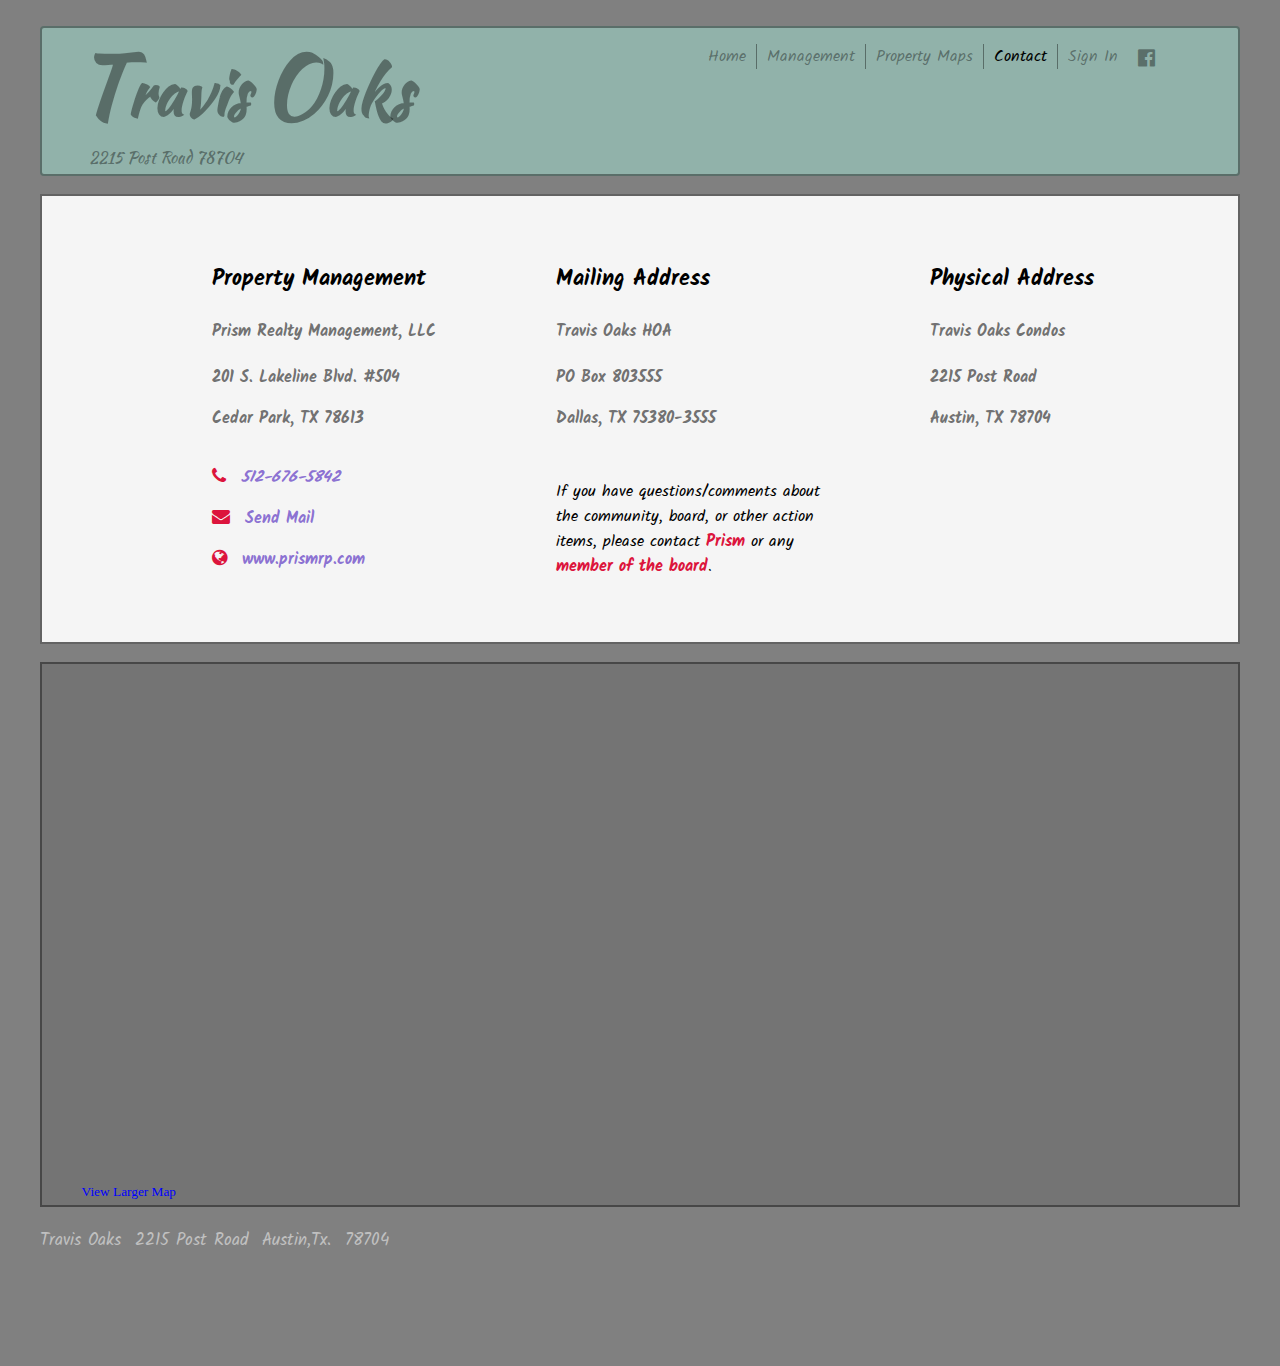
<file: contact.html>
<!DOCTYPE html>
<html lang="en" >
	<head>

		<title>Travis Oaks Contact</title>
	
	    <meta charset="utf-8"/>
		<meta name="viewport" content="width=device-width, initial-scale=1, minimum-scale=1" />
		<link rel="stylesheet" type="text/css" href="css/travisColor1.css">
		<link rel="stylesheet" href="https://cdnjs.cloudflare.com/ajax/libs/font-awesome/4.7.0/css/font-awesome.min.css">


	
	</head>
	<body style="background-color: grey">
		<main id="contact-main">
		  </br>
			<header id="head1">
				<h1 class="logo"><a style="color:rgba(0, 0, 0, 0.384)" href="index.html"><span>T</span>ravis <span>O</span>aks</a></h1>
				<!-- FONT AWESOME MEDIA ICONS -->
				<ul id="media-icons">
					<li>
						<a href="index.html">Home</a>
					</li>
					<li>
						<a href="management.html">Management</a>
					</li>
					<li>
						<a href="property.html">Property Maps</a>
					</li>
					<li>
						<a href="contact.html" style="color:black">Contact</a>
					</li>
					<li>
						<a href="https://comwebportal.com/login">Sign In</a>
					</li>
					<li>
						<a href="https://www.facebook.com/TravisOaksHOA/"><i class="fa fa-facebook-official"></i></a>
					</li>
				</ul>
				<p class="underLogo"><a style="color:rgba(0, 0, 0, 0.384)" href="https://maps.google.com/maps?f=q&amp;
					hl=en&amp;geocode=&amp;q=2215+Post+Rd,+Austin,+TX+78704&amp;sll=37.0625,-95.677068&amp;
					sspn=95.737757,111.09375&amp;ie=UTF8&amp;z=16&amp;iwloc=addr&amp;om=1" 
					target="_blank">2215 Post Road 78704</a></p>
			</header>
			<header id="tablet-head1">
				<h1 class="travis"><a style="color:rgba(0, 0, 0, 0.384)" href="index.html"><span>T</span>ravis <span>O</span>aks</a></h1>
				<h5 class="address"><a style="color:rgba(0, 0, 0, 0.384)" href="https://maps.google.com/maps?f=q&amp;
					hl=en&amp;geocode=&amp;q=2215+Post+Rd,+Austin,+TX+78704&amp;sll=37.0625,-95.677068&amp;
					sspn=95.737757,111.09375&amp;ie=UTF8&amp;z=16&amp;iwloc=addr&amp;om=1" 
					target="_blank">2215 Post Road 78704</a></h5>

					<!-- Top Navigation Menu -->
					<div class="tabNav">
						<a href="#home" class="tabActive">Menu</a>
						<!-- Navigation links (hidden by default) -->
						<div id="tabLinks">
								<a href="index.html">Home</a>
								<a href="management.html">Management</a>
								<a href="property.html">Property Maps</a>
								<a href="contact.html" style="color:black">Contact</a>
								<a href="https://comwebportal.com/login">Sign In</a>
								<a href="https://www.facebook.com/TravisOaksHOA/"><i class="fa fa-facebook-official"></i></a>
						</div>
						<!-- "Hamburger menu" / "Bar icon" to toggle the navigation links -->
						<a href="javascript:void(0);" class="icon" onclick="myTabletFunc()">
						<i class="fa fa-bars"></i>
						</a>
					</div>
			</header>
			<header id="mobile-head1">
				<h1 class="travis"><a style="color:rgba(0, 0, 0, 0.384)" href="index.html"><span>T</span>ravis <span>O</span>aks</a></h1>
				<h5 class="address"><a style="color:rgba(0, 0, 0, 0.384)" href="https://maps.google.com/maps?f=q&amp;
					hl=en&amp;geocode=&amp;q=2215+Post+Rd,+Austin,+TX+78704&amp;sll=37.0625,-95.677068&amp;
					sspn=95.737757,111.09375&amp;ie=UTF8&amp;z=16&amp;iwloc=addr&amp;om=1" 
					target="_blank">2215 Post Road 78704</a></h5>

					<!-- Top Navigation Menu -->
					<div class="topnav">
							<a href="#home" class="active">Menu</a>
							<!-- Navigation links (hidden by default) -->
							<div id="myLinks">
									<a href="index.html">Home</a>
									<a href="management.html">Management</a>
									<a href="property.html">Property Maps</a>
									<a href="contact.html" style="color:black">Contact</a>
									<a href="https://comwebportal.com/login">Sign In</a>
									<a href="https://www.facebook.com/TravisOaksHOA/"><i class="fa fa-facebook-official"></i></a>
							</div>
							<!-- "Hamburger menu" / "Bar icon" to toggle the navigation links -->
							<a href="javascript:void(0);" class="icon" onclick="myFunction()">
							<i class="fa fa-bars"></i>
							</a>
						</div>
			</header>
		    
		    </br>
			
			<section id="contact">
				
				<figure class="contact1">
					<h3 class="title-placement1" style="color: black"><b>Property Management</b></h3>
					<h4><b>Prism Realty Management, LLC</b></h4>
					<p><b>201 S. Lakeline Blvd. #504</b></p>
					<p><b>Cedar Park, TX 78613</b></p>
					<p><i class='fa fa-phone'>&nbsp;&nbsp;&nbsp;<a href="tel:+5126765842"><b class="action"><i>512-676-5842</i></b></a></i></p>
					<p><i class='fa fa-envelope'>&nbsp;&nbsp;&nbsp;<a href="mailto://info@prismrp.com" target="_top"><b class="action">Send Mail</b></a></i></p>
					<p><i class='fa fa-globe'>&nbsp;&nbsp;&nbsp;<a href="https://www.prismrp.com"><b class="action">www.prismrp.com</b></a></i></p>
				</figure>
				<figure class="contact1">
					<h3 class="title-placement2" style="color: black"><b>Mailing Address</b></h3>
                    <h4><b>Travis Oaks HOA</b></h4>
					<p><b>PO Box 803555</b></p>
					<p><b>Dallas, TX 75380-3555</b></p>
					<!-- <p><b>__________________________</b></p> -->
				    <!-- </br> -->
					<p id="questions" style="color: black">If you have questions/comments about the community, board, or other action items, please contact 
						<a title="HOA or Management Company" href="https://www.prismrp.com" style="color: crimson"><b>Prism</b></a> 
						or any <a title="HOA or Management Company" href="management.html" style="color: crimson"><b>member of the board</b></a>.</p>
				</figure>
				<figure class="contact1">
					<h3 class="title-placement3" style="color: black"><b>Physical Address</b></h3>
					<h4><b>Travis Oaks Condos</b></h4>
					<p><b>2215 Post Road</b></p>
					<p><b>Austin, TX 78704</b></p>
				</figure>
			</section>
		    </br>
			<section id="map-border">
						<iframe class="maps" src="https://maps.google.com/maps?f=q&amp;source=embed&amp;hl=en&amp;geocode=&amp;q=2215+Post+Road,+Austin,+TX&amp;aq=1&amp;oq=2215+Post+road,+&amp;sll=30.307761,-97.753401&amp;sspn=0.781302,0.992889&amp;ie=UTF8&amp;hq=&amp;hnear=2215+Post+Rd,+Austin,+Travis,+Texas+78704&amp;ll=30.240148,-97.7525027&amp;spn=0.003054,0.003878&amp;t=m&amp;z=14&amp;layer=c&amp;cbll=30.240153,-97.75251&amp;panoid=HE9ZFQU0qDokAxfCE14EUA&amp;cbp=12,139.3,,1,10.31&amp;output=svembed" frameborder="0" marginwidth="0" marginheight="0" scrolling="no" width="95%" height="480"></iframe></br>
						&nbsp;&nbsp;&nbsp;&nbsp;&nbsp;&nbsp;&nbsp;&nbsp;&nbsp;&nbsp;<small><a style="color: #0000ff; text-align: left;" href="https://maps.google.com/maps?f=q&amp;source=embed&amp;hl=en&amp;geocode=&amp;q=2215+Post+Road,+Austin,+TX&amp;aq=1&amp;oq=2215+Post+road,+&amp;sll=30.307761,-97.753401&amp;sspn=0.781302,0.992889&amp;ie=UTF8&amp;hq=&amp;hnear=2215+Post+Rd,+Austin,+Travis,+Texas+78704&amp;ll=30.240073,-97.752465&amp;spn=0.003054,0.003878&amp;t=m&amp;z=14&amp;layer=c&amp;cbll=30.240153,-97.75251&amp;panoid=HE9ZFQU0qDokAxfCE14EUA&amp;cbp=12,139.3,,1,10.31" font-family="Roboto">View Larger Map</a></small>
			</section>
			<footer class="foot">Travis Oaks&nbsp;&nbsp;2215 Post Road&nbsp;&nbsp;Austin,Tx.&nbsp;&nbsp;78704
			</footer>
		</main>
		<script src="js/tablet-burger.js"></script>
		<script src="js/mobile-burger.js"></script>
	</body>
</html>
</file>
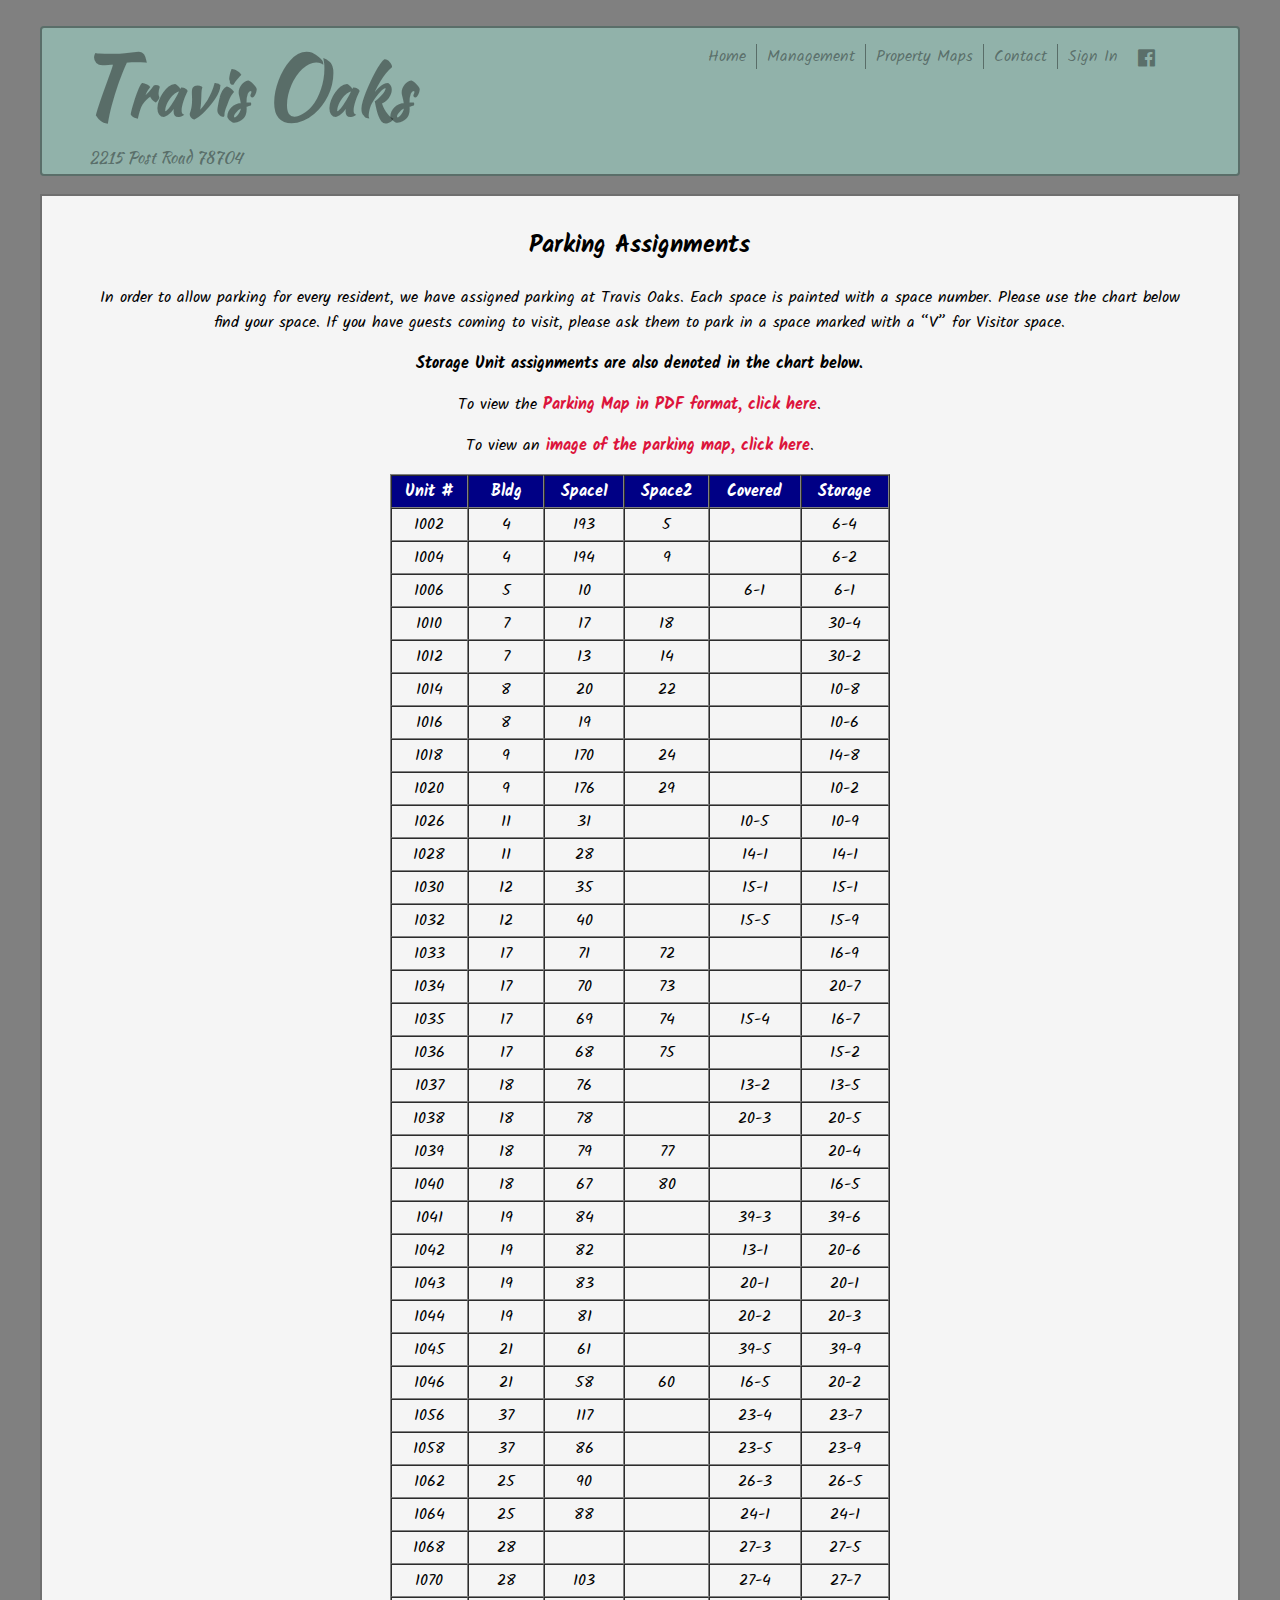
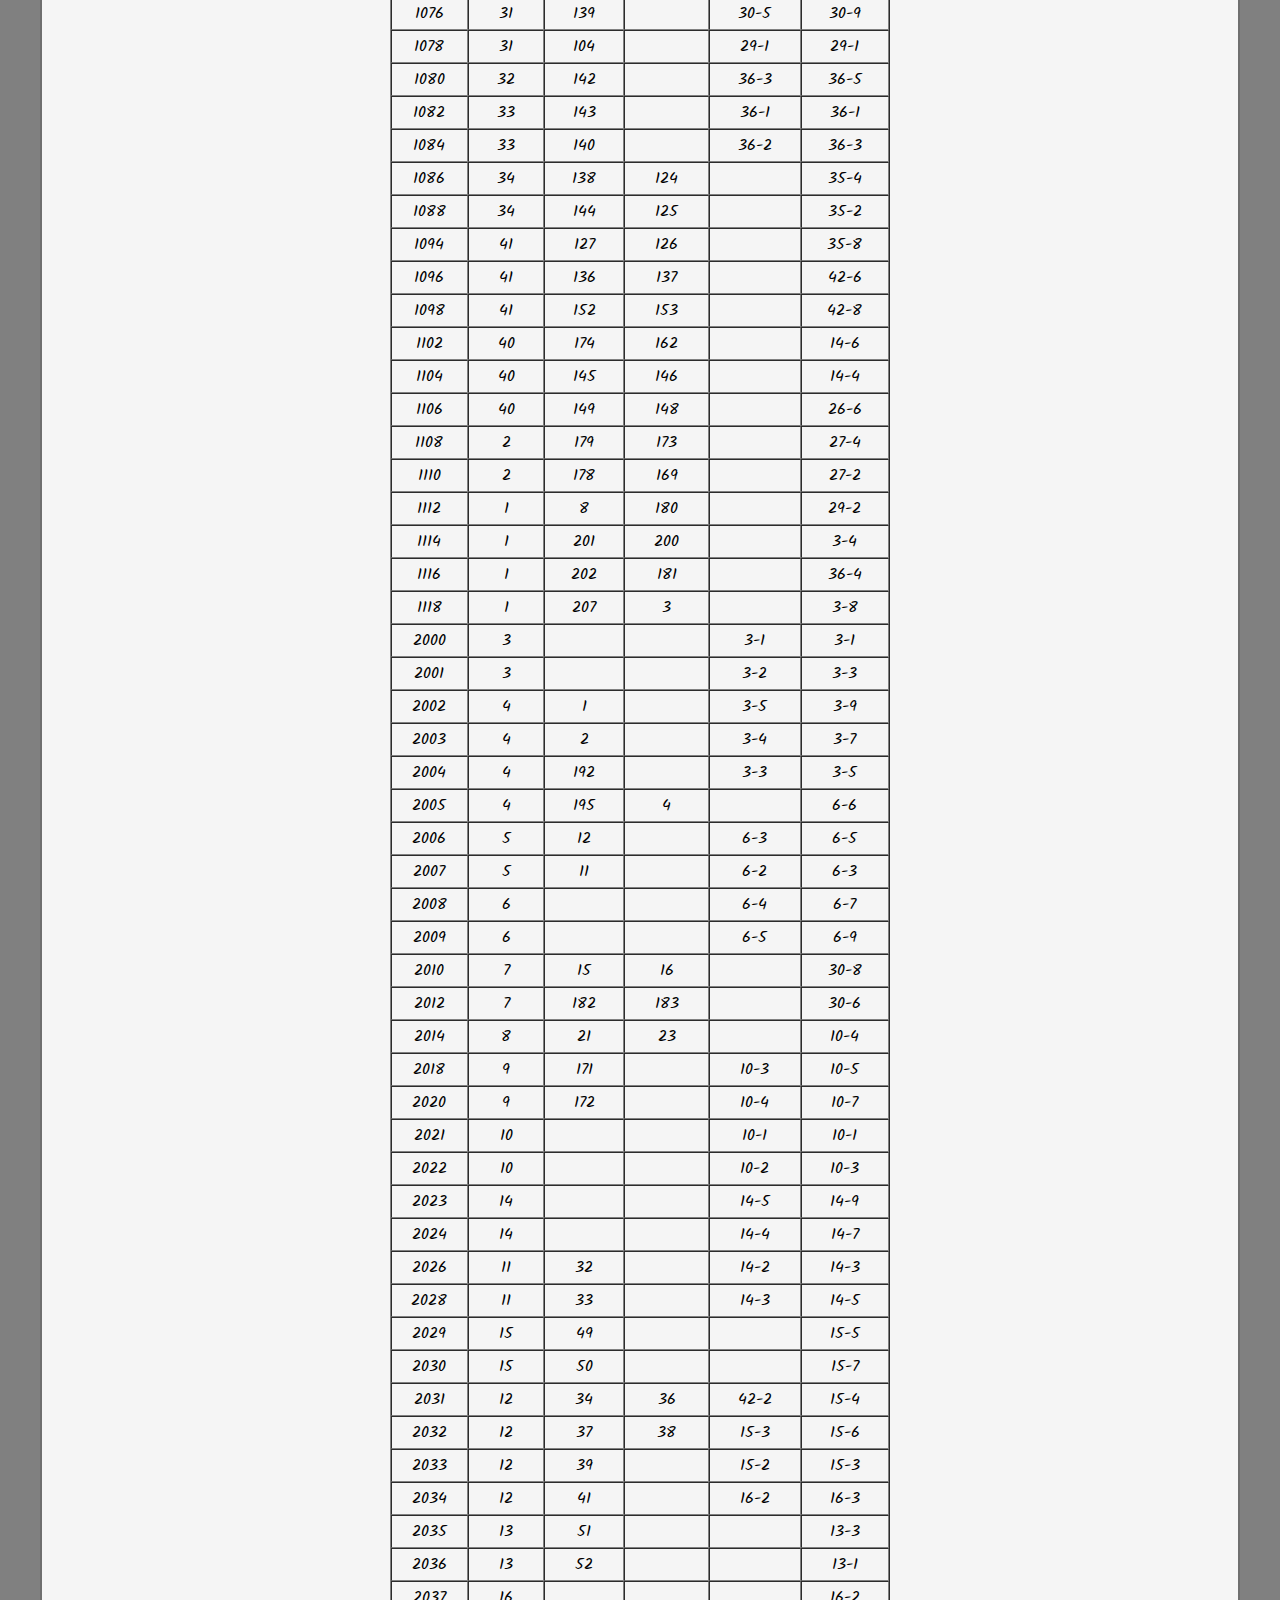
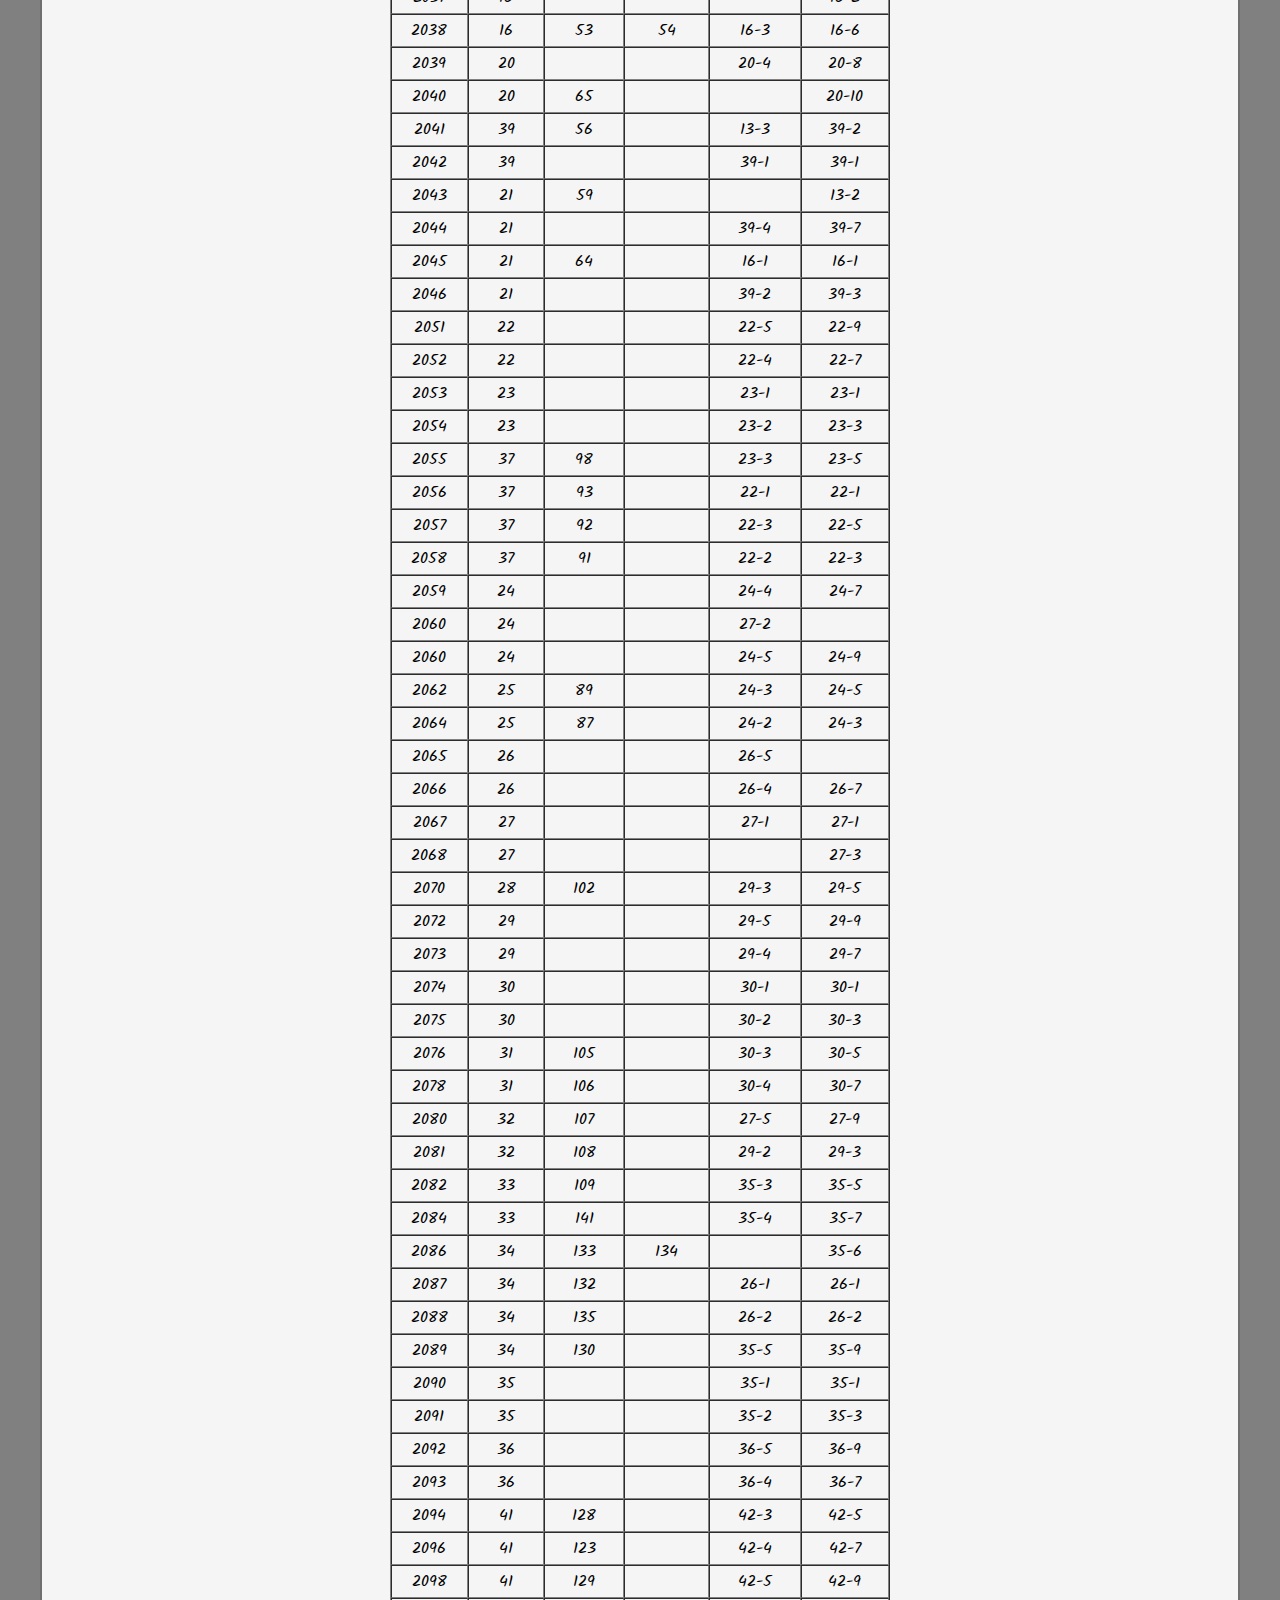
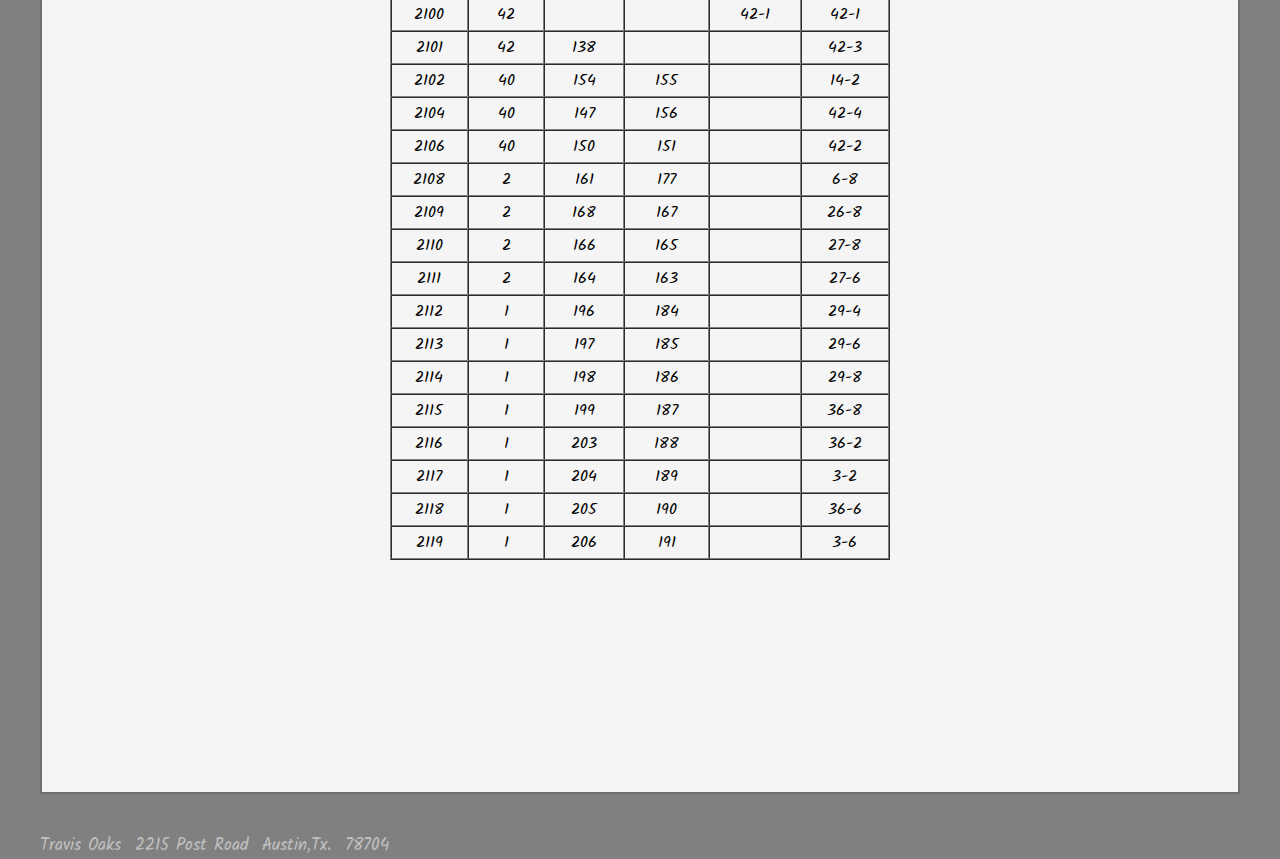
<file: parking-storage.html>
<!DOCTYPE html>
<html lang="en" >
	<head>

		<title>Parking & Storage</title>
	
	    <meta charset="utf-8"/>
		<meta name="viewport" content="width=device-width, initial-scale=1, minimum-scale=1" />
		<link rel="stylesheet" type="text/css" href="css/travisColor1.css">
		<link rel="stylesheet" href="https://cdnjs.cloudflare.com/ajax/libs/font-awesome/4.7.0/css/font-awesome.min.css">


	
	</head>
	<body style="background-color: grey">
		<main id="parkingStorage">
		  </br>
			<header id="head1">
				<!-- FONT AWESOME MEDIA ICONS -->
				<ul id="media-icons">
					<li>
						<a href="index.html">Home</a>
					</li>
					<li>
						<a href="management.html">Management</a>
					</li>
					<li>
						<a href="property.html">Property Maps</a>
					</li>
					<li>
						<a href="contact.html">Contact</a>
					</li>
					<li>
						<a href="https://comwebportal.com/login">Sign In</a>
					</li>
					<li>
						<a href="https://www.facebook.com/TravisOaksHOA/"><i class="fa fa-facebook-official"></i></a>
					</li>
				</ul>
				<h1 class="logo"><a style="color:rgba(0, 0, 0, 0.384)" href="index.html"><span>T</span>ravis <span>O</span>aks</a></h1>
				<p class="underLogo"><a style="color:rgba(0, 0, 0, 0.384)" href="https://maps.google.com/maps?f=q&amp;
					hl=en&amp;geocode=&amp;q=2215+Post+Rd,+Austin,+TX+78704&amp;sll=37.0625,-95.677068&amp;
					sspn=95.737757,111.09375&amp;ie=UTF8&amp;z=16&amp;iwloc=addr&amp;om=1" 
					target="_blank">2215 Post Road 78704</a></p>
			</header>
			<header id="tablet-head1">
				<h1 class="travis"><a style="color:rgba(0, 0, 0, 0.384)" href="index.html"><span>T</span>ravis <span>O</span>aks</a></h1>
				<h5 class="address"><a style="color:rgba(0, 0, 0, 0.384)" href="https://maps.google.com/maps?f=q&amp;
					hl=en&amp;geocode=&amp;q=2215+Post+Rd,+Austin,+TX+78704&amp;sll=37.0625,-95.677068&amp;
					sspn=95.737757,111.09375&amp;ie=UTF8&amp;z=16&amp;iwloc=addr&amp;om=1" 
					target="_blank">2215 Post Road 78704</a></h5>

					<!-- Top Navigation Menu -->
					<div class="tabNav">
						<a href="#home" class="tabActive">Menu</a>
						<!-- Navigation links (hidden by default) -->
						<div id="tabLinks">
								<a href="index.html">Home</a>
								<a href="management.html">Management</a>
								<a href="property.html">Property Maps</a>
								<a href="contact.html">Contact</a>
								<a href="https://comwebportal.com/login">Sign In</a>
								<a href="https://www.facebook.com/TravisOaksHOA/"><i class="fa fa-facebook-official"></i></a>
						</div>
						<!-- "Hamburger menu" / "Bar icon" to toggle the navigation links -->
						<a href="javascript:void(0);" class="icon" onclick="myTabletFunc()">
						<i class="fa fa-bars"></i>
						</a>
					</div>
			</header>
			<header id="mobile-head1">
				<h1 class="travis"><a style="color:rgba(0, 0, 0, 0.384)" href="index.html"><span>T</span>ravis <span>O</span>aks</a></h1>
				<h5 class="address"><a style="color:rgba(0, 0, 0, 0.384)" href="https://maps.google.com/maps?f=q&amp;
					hl=en&amp;geocode=&amp;q=2215+Post+Rd,+Austin,+TX+78704&amp;sll=37.0625,-95.677068&amp;
					sspn=95.737757,111.09375&amp;ie=UTF8&amp;z=16&amp;iwloc=addr&amp;om=1" 
					target="_blank">2215 Post Road 78704</a></h5>

					<!-- Top Navigation Menu -->
					<div class="topnav">
							<a href="#home" class="active">Menu</a>
							<!-- Navigation links (hidden by default) -->
							<div id="myLinks">
									<a href="index.html">Home</a>
									<a href="management.html">Management</a>
									<a href="property.html">Property Maps</a>
									<a href="contact.html">Contact</a>
									<a href="https://comwebportal.com/login">Sign In</a>
									<a href="https://www.facebook.com/TravisOaksHOA/"><i class="fa fa-facebook-official"></i></a>
							</div>
							<!-- "Hamburger menu" / "Bar icon" to toggle the navigation links -->
							<a href="javascript:void(0);" class="icon" onclick="myFunction()">
							<i class="fa fa-bars"></i>
							</a>
						</div>
			</header>
		    </br>
			<section id="parking-storage">
				<figure>
					<h2>Parking Assignments</h2>
<p class="pa">In order to allow parking for every resident, we have assigned parking at Travis Oaks. Each space is painted with a space number. Please use the chart below find your space. If you have guests coming to visit, please ask them to park in a space marked with a &#8220;V&#8221; for Visitor space.</p>
<p><strong>Storage Unit assignments are also denoted in the chart below.</strong></p>
<p>To view the <a style="color: crimson" href="docs/parking-map.pdf"><b>Parking Map in PDF format, click here</b></a>.</p>
<p>To view an <a style="color: crimson" href="docs/parking-space-numbers-map.gif"><b>image of the parking map, click here</b></a>.</p>
<table width="560" border="0" cellspacing="0" cellpadding="0" align="center">
<tbody>
<tr>
<td>
<table width="500" border="1" cellspacing="0" cellpadding="3" align="center">
<tbody>
<tr>
<td align="center" valign="middle" bgcolor="rgb(68, 68, 85);" width="53" height="12"><span style="color: #ffffff;"><strong><span class="style3">Unit #</span></strong></span></td>
<td align="center" valign="middle" bgcolor="rgb(68, 68, 85);" width="53"><strong><span class="style3" style="color: #ffffff;">Bldg</span></strong></td>
<td align="center" valign="middle" bgcolor="rgb(68, 68, 85);" width="53"><strong><span class="style3" style="color: #ffffff;">Space1</span></strong></td>
<td align="center" valign="middle" bgcolor="rgb(68, 68, 85);" width="53"><strong><span class="style3" style="color: #ffffff;">Space2</span></strong></td>
<td align="center" valign="middle" bgcolor="rgb(68, 68, 85);" width="53"><strong><span class="style3" style="color: #ffffff;">Covered</span></strong></td>
<td align="center" valign="middle" bgcolor="rgb(68, 68, 85);" width="53"><strong><span class="style3" style="color: #ffffff;">Storage</span></strong></td>
</tr>
<tr>
<td align="center" valign="middle" height="12">1002</td>
<td align="center" valign="middle">4</td>
<td align="center" valign="middle">193</td>
<td align="center" valign="middle">5</td>
<td align="center" valign="middle"></td>
<td class="xl24" align="center" valign="middle">6-4</td>
</tr>
<tr>
<td align="center" valign="middle" height="12">1004</td>
<td align="center" valign="middle">4</td>
<td align="center" valign="middle">194</td>
<td align="center" valign="middle">9</td>
<td align="center" valign="middle"></td>
<td class="xl24" align="center" valign="middle">6-2</td>
</tr>
<tr>
<td align="center" valign="middle" height="12">1006</td>
<td align="center" valign="middle">5</td>
<td align="center" valign="middle">10</td>
<td align="center" valign="middle"></td>
<td align="center" valign="middle">6-1</td>
<td class="xl24" align="center" valign="middle">6-1</td>
</tr>
<tr>
<td align="center" valign="middle" height="12">1010</td>
<td align="center" valign="middle">7</td>
<td align="center" valign="middle">17</td>
<td align="center" valign="middle">18</td>
<td align="center" valign="middle"></td>
<td class="xl24" align="center" valign="middle">30-4</td>
</tr>
<tr>
<td align="center" valign="middle" height="12">1012</td>
<td align="center" valign="middle">7</td>
<td align="center" valign="middle">13</td>
<td align="center" valign="middle">14</td>
<td align="center" valign="middle"></td>
<td class="xl24" align="center" valign="middle">30-2</td>
</tr>
<tr>
<td align="center" valign="middle" height="12">1014</td>
<td align="center" valign="middle">8</td>
<td align="center" valign="middle">20</td>
<td align="center" valign="middle">22</td>
<td align="center" valign="middle"></td>
<td class="xl24" align="center" valign="middle">10-8</td>
</tr>
<tr>
<td align="center" valign="middle" height="12">1016</td>
<td align="center" valign="middle">8</td>
<td align="center" valign="middle">19</td>
<td align="center" valign="middle"></td>
<td align="center" valign="middle"></td>
<td class="xl24" align="center" valign="middle">10-6</td>
</tr>
<tr>
<td align="center" valign="middle" height="12">1018</td>
<td align="center" valign="middle">9</td>
<td align="center" valign="middle">170</td>
<td align="center" valign="middle">24</td>
<td align="center" valign="middle"></td>
<td class="xl24" align="center" valign="middle">14-8</td>
</tr>
<tr>
<td align="center" valign="middle" height="12">1020</td>
<td align="center" valign="middle">9</td>
<td align="center" valign="middle">176</td>
<td align="center" valign="middle">29</td>
<td align="center" valign="middle"></td>
<td class="xl24" align="center" valign="middle">10-2</td>
</tr>
<tr>
<td align="center" valign="middle" height="12">1026</td>
<td align="center" valign="middle">11</td>
<td align="center" valign="middle">31</td>
<td align="center" valign="middle"></td>
<td align="center" valign="middle">10-5</td>
<td class="xl24" align="center" valign="middle">10-9</td>
</tr>
<tr>
<td align="center" valign="middle" height="12">1028</td>
<td align="center" valign="middle">11</td>
<td align="center" valign="middle">28</td>
<td align="center" valign="middle"></td>
<td align="center" valign="middle">14-1</td>
<td class="xl24" align="center" valign="middle">14-1</td>
</tr>
<tr>
<td align="center" valign="middle" height="12">1030</td>
<td align="center" valign="middle">12</td>
<td align="center" valign="middle">35</td>
<td align="center" valign="middle"></td>
<td align="center" valign="middle">15-1</td>
<td class="xl24" align="center" valign="middle">15-1</td>
</tr>
<tr>
<td align="center" valign="middle" height="12">1032</td>
<td align="center" valign="middle">12</td>
<td align="center" valign="middle">40</td>
<td align="center" valign="middle"></td>
<td align="center" valign="middle">15-5</td>
<td class="xl24" align="center" valign="middle">15-9</td>
</tr>
<tr>
<td align="center" valign="middle" height="12">1033</td>
<td align="center" valign="middle">17</td>
<td align="center" valign="middle">71</td>
<td align="center" valign="middle">72</td>
<td align="center" valign="middle"></td>
<td class="xl24" align="center" valign="middle">16-9</td>
</tr>
<tr>
<td align="center" valign="middle" height="12">1034</td>
<td align="center" valign="middle">17</td>
<td align="center" valign="middle">70</td>
<td align="center" valign="middle">73</td>
<td align="center" valign="middle"></td>
<td class="xl24" align="center" valign="middle">20-7</td>
</tr>
<tr>
<td align="center" valign="middle" height="12">1035</td>
<td align="center" valign="middle">17</td>
<td align="center" valign="middle">69</td>
<td align="center" valign="middle">74</td>
<td align="center" valign="middle">15-4</td>
<td class="xl24" align="center" valign="middle">16-7</td>
</tr>
<tr>
<td align="center" valign="middle" height="12">1036</td>
<td align="center" valign="middle">17</td>
<td align="center" valign="middle">68</td>
<td align="center" valign="middle">75</td>
<td align="center" valign="middle"></td>
<td class="xl24" align="center" valign="middle">15-2</td>
</tr>
<tr>
<td align="center" valign="middle" height="12">1037</td>
<td align="center" valign="middle">18</td>
<td align="center" valign="middle">76</td>
<td align="center" valign="middle"></td>
<td align="center" valign="middle">13-2</td>
<td class="xl24" align="center" valign="middle">13-5</td>
</tr>
<tr>
<td align="center" valign="middle" height="12">1038</td>
<td align="center" valign="middle">18</td>
<td align="center" valign="middle">78</td>
<td align="center" valign="middle"></td>
<td align="center" valign="middle">20-3</td>
<td class="xl24" align="center" valign="middle">20-5</td>
</tr>
<tr>
<td align="center" valign="middle" height="12">1039</td>
<td align="center" valign="middle">18</td>
<td align="center" valign="middle">79</td>
<td align="center" valign="middle">77</td>
<td align="center" valign="middle"></td>
<td class="xl24" align="center" valign="middle">20-4</td>
</tr>
<tr>
<td align="center" valign="middle" height="12">1040</td>
<td align="center" valign="middle">18</td>
<td align="center" valign="middle">67</td>
<td align="center" valign="middle">80</td>
<td align="center" valign="middle"></td>
<td class="xl24" align="center" valign="middle">16-5</td>
</tr>
<tr>
<td align="center" valign="middle" height="12">1041</td>
<td align="center" valign="middle">19</td>
<td align="center" valign="middle">84</td>
<td align="center" valign="middle"></td>
<td align="center" valign="middle">39-3</td>
<td class="xl24" align="center" valign="middle">39-6</td>
</tr>
<tr>
<td align="center" valign="middle" height="12">1042</td>
<td align="center" valign="middle">19</td>
<td align="center" valign="middle">82</td>
<td align="center" valign="middle"></td>
<td align="center" valign="middle">13-1</td>
<td class="xl24" align="center" valign="middle">20-6</td>
</tr>
<tr>
<td align="center" valign="middle" height="12">1043</td>
<td align="center" valign="middle">19</td>
<td align="center" valign="middle">83</td>
<td align="center" valign="middle"></td>
<td align="center" valign="middle">20-1</td>
<td class="xl24" align="center" valign="middle">20-1</td>
</tr>
<tr>
<td align="center" valign="middle" height="12">1044</td>
<td align="center" valign="middle">19</td>
<td align="center" valign="middle">81</td>
<td align="center" valign="middle"></td>
<td align="center" valign="middle">20-2</td>
<td class="xl24" align="center" valign="middle">20-3</td>
</tr>
<tr>
<td align="center" valign="middle" height="12">1045</td>
<td align="center" valign="middle">21</td>
<td align="center" valign="middle">61</td>
<td align="center" valign="middle"></td>
<td align="center" valign="middle">39-5</td>
<td class="xl24" align="center" valign="middle">39-9</td>
</tr>
<tr>
<td align="center" valign="middle" height="12">1046</td>
<td align="center" valign="middle">21</td>
<td align="center" valign="middle">58</td>
<td align="center" valign="middle">60</td>
<td align="center" valign="middle">16-5</td>
<td class="xl24" align="center" valign="middle">20-2</td>
</tr>
<tr>
<td align="center" valign="middle" height="12">1056</td>
<td align="center" valign="middle">37</td>
<td align="center" valign="middle">117</td>
<td align="center" valign="middle"></td>
<td align="center" valign="middle">23-4</td>
<td class="xl24" align="center" valign="middle">23-7</td>
</tr>
<tr>
<td align="center" valign="middle" height="12">1058</td>
<td align="center" valign="middle">37</td>
<td align="center" valign="middle">86</td>
<td align="center" valign="middle"></td>
<td align="center" valign="middle">23-5</td>
<td class="xl24" align="center" valign="middle">23-9</td>
</tr>
<tr>
<td align="center" valign="middle" height="12">1062</td>
<td align="center" valign="middle">25</td>
<td align="center" valign="middle">90</td>
<td align="center" valign="middle"></td>
<td align="center" valign="middle">26-3</td>
<td class="xl24" align="center" valign="middle">26-5</td>
</tr>
<tr>
<td align="center" valign="middle" height="12">1064</td>
<td align="center" valign="middle">25</td>
<td align="center" valign="middle">88</td>
<td align="center" valign="middle"></td>
<td align="center" valign="middle">24-1</td>
<td class="xl24" align="center" valign="middle">24-1</td>
</tr>
<tr>
<td align="center" valign="middle" height="12">1068</td>
<td align="center" valign="middle">28</td>
<td align="center" valign="middle"></td>
<td align="center" valign="middle"></td>
<td align="center" valign="middle">27-3</td>
<td class="xl24" align="center" valign="middle">27-5</td>
</tr>
<tr>
<td align="center" valign="middle" height="12">1070</td>
<td align="center" valign="middle">28</td>
<td align="center" valign="middle">103</td>
<td align="center" valign="middle"></td>
<td align="center" valign="middle">27-4</td>
<td class="xl24" align="center" valign="middle">27-7</td>
</tr>
<tr>
<td align="center" valign="middle" height="12">1076</td>
<td align="center" valign="middle">31</td>
<td align="center" valign="middle">139</td>
<td align="center" valign="middle"></td>
<td align="center" valign="middle">30-5</td>
<td class="xl24" align="center" valign="middle">30-9</td>
</tr>
<tr>
<td align="center" valign="middle" height="12">1078</td>
<td align="center" valign="middle">31</td>
<td align="center" valign="middle">104</td>
<td align="center" valign="middle"></td>
<td align="center" valign="middle">29-1</td>
<td class="xl24" align="center" valign="middle">29-1</td>
</tr>
<tr>
<td align="center" valign="middle" height="12">1080</td>
<td align="center" valign="middle">32</td>
<td align="center" valign="middle">142</td>
<td align="center" valign="middle"></td>
<td align="center" valign="middle">36-3</td>
<td class="xl24" align="center" valign="middle">36-5</td>
</tr>
<tr>
<td align="center" valign="middle" height="12">1082</td>
<td align="center" valign="middle">33</td>
<td align="center" valign="middle">143</td>
<td align="center" valign="middle"></td>
<td align="center" valign="middle">36-1</td>
<td class="xl24" align="center" valign="middle">36-1</td>
</tr>
<tr>
<td align="center" valign="middle" height="12">1084</td>
<td align="center" valign="middle">33</td>
<td align="center" valign="middle">140</td>
<td align="center" valign="middle"></td>
<td align="center" valign="middle">36-2</td>
<td class="xl24" align="center" valign="middle">36-3</td>
</tr>
<tr>
<td align="center" valign="middle" height="12">1086</td>
<td align="center" valign="middle">34</td>
<td align="center" valign="middle">138</td>
<td align="center" valign="middle">124</td>
<td align="center" valign="middle"></td>
<td class="xl24" align="center" valign="middle">35-4</td>
</tr>
<tr>
<td align="center" valign="middle" height="12">1088</td>
<td align="center" valign="middle">34</td>
<td align="center" valign="middle">144</td>
<td align="center" valign="middle">125</td>
<td align="center" valign="middle"></td>
<td class="xl24" align="center" valign="middle">35-2</td>
</tr>
<tr>
<td align="center" valign="middle" height="12">1094</td>
<td align="center" valign="middle">41</td>
<td align="center" valign="middle">127</td>
<td align="center" valign="middle">126</td>
<td align="center" valign="middle"></td>
<td class="xl24" align="center" valign="middle">35-8</td>
</tr>
<tr>
<td align="center" valign="middle" height="12">1096</td>
<td align="center" valign="middle">41</td>
<td align="center" valign="middle">136</td>
<td align="center" valign="middle">137</td>
<td align="center" valign="middle"></td>
<td class="xl24" align="center" valign="middle">42-6</td>
</tr>
<tr>
<td align="center" valign="middle" height="12">1098</td>
<td align="center" valign="middle">41</td>
<td align="center" valign="middle">152</td>
<td align="center" valign="middle">153</td>
<td align="center" valign="middle"></td>
<td class="xl24" align="center" valign="middle">42-8</td>
</tr>
<tr>
<td align="center" valign="middle" height="12">1102</td>
<td align="center" valign="middle">40</td>
<td align="center" valign="middle">174</td>
<td align="center" valign="middle">162</td>
<td align="center" valign="middle"></td>
<td class="xl24" align="center" valign="middle">14-6</td>
</tr>
<tr>
<td align="center" valign="middle" height="12">1104</td>
<td align="center" valign="middle">40</td>
<td align="center" valign="middle">145</td>
<td align="center" valign="middle">146</td>
<td align="center" valign="middle"></td>
<td class="xl24" align="center" valign="middle">14-4</td>
</tr>
<tr>
<td align="center" valign="middle" height="12">1106</td>
<td align="center" valign="middle">40</td>
<td align="center" valign="middle">149</td>
<td align="center" valign="middle">148</td>
<td align="center" valign="middle"></td>
<td class="xl24" align="center" valign="middle">26-6</td>
</tr>
<tr>
<td align="center" valign="middle" height="12">1108</td>
<td align="center" valign="middle">2</td>
<td align="center" valign="middle">179</td>
<td align="center" valign="middle">173</td>
<td align="center" valign="middle"></td>
<td class="xl24" align="center" valign="middle">27-4</td>
</tr>
<tr>
<td align="center" valign="middle" height="12">1110</td>
<td align="center" valign="middle">2</td>
<td align="center" valign="middle">178</td>
<td align="center" valign="middle">169</td>
<td align="center" valign="middle"></td>
<td class="xl24" align="center" valign="middle">27-2</td>
</tr>
<tr>
<td align="center" valign="middle" height="12">1112</td>
<td align="center" valign="middle">1</td>
<td align="center" valign="middle">8</td>
<td align="center" valign="middle">180</td>
<td align="center" valign="middle"></td>
<td class="xl24" align="center" valign="middle">29-2</td>
</tr>
<tr>
<td align="center" valign="middle" height="12">1114</td>
<td align="center" valign="middle">1</td>
<td align="center" valign="middle">201</td>
<td align="center" valign="middle">200</td>
<td align="center" valign="middle"></td>
<td class="xl24" align="center" valign="middle">3-4</td>
</tr>
<tr>
<td align="center" valign="middle" height="12">1116</td>
<td align="center" valign="middle">1</td>
<td align="center" valign="middle">202</td>
<td align="center" valign="middle">181</td>
<td align="center" valign="middle"></td>
<td class="xl24" align="center" valign="middle">36-4</td>
</tr>
<tr>
<td align="center" valign="middle" height="12">1118</td>
<td align="center" valign="middle">1</td>
<td align="center" valign="middle">207</td>
<td align="center" valign="middle">3</td>
<td align="center" valign="middle"></td>
<td class="xl24" align="center" valign="middle">3-8</td>
</tr>
<tr>
<td align="center" valign="middle" height="12">2000</td>
<td align="center" valign="middle">3</td>
<td align="center" valign="middle"></td>
<td align="center" valign="middle"></td>
<td align="center" valign="middle">3-1</td>
<td class="xl24" align="center" valign="middle">3-1</td>
</tr>
<tr>
<td align="center" valign="middle" height="12">2001</td>
<td align="center" valign="middle">3</td>
<td align="center" valign="middle"></td>
<td align="center" valign="middle"></td>
<td align="center" valign="middle">3-2</td>
<td class="xl24" align="center" valign="middle">3-3</td>
</tr>
<tr>
<td align="center" valign="middle" height="12">2002</td>
<td align="center" valign="middle">4</td>
<td align="center" valign="middle">1</td>
<td align="center" valign="middle"></td>
<td align="center" valign="middle">3-5</td>
<td class="xl24" align="center" valign="middle">3-9</td>
</tr>
<tr>
<td align="center" valign="middle" height="12">2003</td>
<td align="center" valign="middle">4</td>
<td align="center" valign="middle">2</td>
<td align="center" valign="middle"></td>
<td align="center" valign="middle">3-4</td>
<td class="xl24" align="center" valign="middle">3-7</td>
</tr>
<tr>
<td align="center" valign="middle" height="12">2004</td>
<td align="center" valign="middle">4</td>
<td align="center" valign="middle">192</td>
<td align="center" valign="middle"></td>
<td align="center" valign="middle">3-3</td>
<td class="xl24" align="center" valign="middle">3-5</td>
</tr>
<tr>
<td align="center" valign="middle" height="12">2005</td>
<td align="center" valign="middle">4</td>
<td align="center" valign="middle">195</td>
<td align="center" valign="middle">4</td>
<td align="center" valign="middle"></td>
<td class="xl24" align="center" valign="middle">6-6</td>
</tr>
<tr>
<td align="center" valign="middle" height="12">2006</td>
<td align="center" valign="middle">5</td>
<td align="center" valign="middle">12</td>
<td align="center" valign="middle"></td>
<td align="center" valign="middle">6-3</td>
<td class="xl24" align="center" valign="middle">6-5</td>
</tr>
<tr>
<td align="center" valign="middle" height="12">2007</td>
<td align="center" valign="middle">5</td>
<td align="center" valign="middle">11</td>
<td align="center" valign="middle"></td>
<td align="center" valign="middle">6-2</td>
<td class="xl24" align="center" valign="middle">6-3</td>
</tr>
<tr>
<td align="center" valign="middle" height="12">2008</td>
<td align="center" valign="middle">6</td>
<td align="center" valign="middle"></td>
<td align="center" valign="middle"></td>
<td align="center" valign="middle">6-4</td>
<td class="xl24" align="center" valign="middle">6-7</td>
</tr>
<tr>
<td align="center" valign="middle" height="12">2009</td>
<td align="center" valign="middle">6</td>
<td align="center" valign="middle"></td>
<td align="center" valign="middle"></td>
<td align="center" valign="middle">6-5</td>
<td class="xl24" align="center" valign="middle">6-9</td>
</tr>
<tr>
<td align="center" valign="middle" height="12">2010</td>
<td align="center" valign="middle">7</td>
<td align="center" valign="middle">15</td>
<td align="center" valign="middle">16</td>
<td align="center" valign="middle"></td>
<td class="xl24" align="center" valign="middle">30-8</td>
</tr>
<tr>
<td align="center" valign="middle" height="12">2012</td>
<td align="center" valign="middle">7</td>
<td align="center" valign="middle">182</td>
<td align="center" valign="middle">183</td>
<td align="center" valign="middle"></td>
<td class="xl24" align="center" valign="middle">30-6</td>
</tr>
<tr>
<td align="center" valign="middle" height="12">2014</td>
<td align="center" valign="middle">8</td>
<td align="center" valign="middle">21</td>
<td align="center" valign="middle">23</td>
<td align="center" valign="middle"></td>
<td class="xl24" align="center" valign="middle">10-4</td>
</tr>
<tr>
<td align="center" valign="middle" height="12">2018</td>
<td align="center" valign="middle">9</td>
<td align="center" valign="middle">171</td>
<td align="center" valign="middle"></td>
<td align="center" valign="middle">10-3</td>
<td class="xl24" align="center" valign="middle">10-5</td>
</tr>
<tr>
<td align="center" valign="middle" height="12">2020</td>
<td align="center" valign="middle">9</td>
<td align="center" valign="middle">172</td>
<td align="center" valign="middle"></td>
<td align="center" valign="middle">10-4</td>
<td class="xl24" align="center" valign="middle">10-7</td>
</tr>
<tr>
<td align="center" valign="middle" height="12">2021</td>
<td align="center" valign="middle">10</td>
<td align="center" valign="middle"></td>
<td align="center" valign="middle"></td>
<td class="xl24" align="center" valign="middle">10-1</td>
<td class="xl24" align="center" valign="middle">10-1</td>
</tr>
<tr>
<td align="center" valign="middle" height="12">2022</td>
<td align="center" valign="middle">10</td>
<td align="center" valign="middle"></td>
<td align="center" valign="middle"></td>
<td align="center" valign="middle">10-2</td>
<td class="xl24" align="center" valign="middle">10-3</td>
</tr>
<tr>
<td align="center" valign="middle" height="12">2023</td>
<td align="center" valign="middle">14</td>
<td align="center" valign="middle"></td>
<td align="center" valign="middle"></td>
<td align="center" valign="middle">14-5</td>
<td class="xl24" align="center" valign="middle">14-9</td>
</tr>
<tr>
<td align="center" valign="middle" height="12">2024</td>
<td align="center" valign="middle">14</td>
<td align="center" valign="middle"></td>
<td align="center" valign="middle"></td>
<td align="center" valign="middle">14-4</td>
<td class="xl24" align="center" valign="middle">14-7</td>
</tr>
<tr>
<td align="center" valign="middle" height="12">2026</td>
<td align="center" valign="middle">11</td>
<td align="center" valign="middle">32</td>
<td align="center" valign="middle"></td>
<td align="center" valign="middle">14-2</td>
<td class="xl24" align="center" valign="middle">14-3</td>
</tr>
<tr>
<td align="center" valign="middle" height="12">2028</td>
<td align="center" valign="middle">11</td>
<td align="center" valign="middle">33</td>
<td align="center" valign="middle"></td>
<td align="center" valign="middle">14-3</td>
<td class="xl24" align="center" valign="middle">14-5</td>
</tr>
<tr>
<td align="center" valign="middle" height="12">2029</td>
<td align="center" valign="middle">15</td>
<td align="center" valign="middle">49</td>
<td align="center" valign="middle"></td>
<td align="center" valign="middle"></td>
<td class="xl24" align="center" valign="middle">15-5</td>
</tr>
<tr>
<td align="center" valign="middle" height="12">2030</td>
<td align="center" valign="middle">15</td>
<td align="center" valign="middle">50</td>
<td align="center" valign="middle"></td>
<td align="center" valign="middle"></td>
<td class="xl24" align="center" valign="middle">15-7</td>
</tr>
<tr>
<td align="center" valign="middle" height="12">2031</td>
<td align="center" valign="middle">12</td>
<td align="center" valign="middle">34</td>
<td align="center" valign="middle">36</td>
<td align="center" valign="middle">42-2</td>
<td class="xl24" align="center" valign="middle">15-4</td>
</tr>
<tr>
<td align="center" valign="middle" height="12">2032</td>
<td align="center" valign="middle">12</td>
<td align="center" valign="middle">37</td>
<td align="center" valign="middle">38</td>
<td align="center" valign="middle">15-3</td>
<td class="xl24" align="center" valign="middle">15-6</td>
</tr>
<tr>
<td align="center" valign="middle" height="12">2033</td>
<td align="center" valign="middle">12</td>
<td align="center" valign="middle">39</td>
<td align="center" valign="middle"></td>
<td align="center" valign="middle">15-2</td>
<td class="xl24" align="center" valign="middle">15-3</td>
</tr>
<tr>
<td align="center" valign="middle" height="12">2034</td>
<td align="center" valign="middle">12</td>
<td align="center" valign="middle">41</td>
<td align="center" valign="middle"></td>
<td align="center" valign="middle">16-2</td>
<td class="xl24" align="center" valign="middle">16-3</td>
</tr>
<tr>
<td align="center" valign="middle" height="12">2035</td>
<td align="center" valign="middle">13</td>
<td align="center" valign="middle">51</td>
<td align="center" valign="middle"></td>
<td align="center" valign="middle"></td>
<td class="xl24" align="center" valign="middle">13-3</td>
</tr>
<tr>
<td align="center" valign="middle" height="12">2036</td>
<td align="center" valign="middle">13</td>
<td align="center" valign="middle">52</td>
<td align="center" valign="middle"></td>
<td align="center" valign="middle"></td>
<td class="xl24" align="center" valign="middle">13-1</td>
</tr>
<tr>
<td align="center" valign="middle" height="12">2037</td>
<td align="center" valign="middle">16</td>
<td align="center" valign="middle"></td>
<td align="center" valign="middle"></td>
<td align="center" valign="middle"></td>
<td class="xl24" align="center" valign="middle">16-2</td>
</tr>
<tr>
<td align="center" valign="middle" height="12">2038</td>
<td align="center" valign="middle">16</td>
<td align="center" valign="middle">53</td>
<td align="center" valign="middle">54</td>
<td align="center" valign="middle">16-3</td>
<td class="xl24" align="center" valign="middle">16-6</td>
</tr>
<tr>
<td align="center" valign="middle" height="12">2039</td>
<td align="center" valign="middle">20</td>
<td align="center" valign="middle"></td>
<td align="center" valign="middle"></td>
<td align="center" valign="middle">20-4</td>
<td class="xl24" align="center" valign="middle">20-8</td>
</tr>
<tr>
<td align="center" valign="middle" height="12">2040</td>
<td align="center" valign="middle">20</td>
<td align="center" valign="middle">65</td>
<td align="center" valign="middle"></td>
<td align="center" valign="middle"></td>
<td class="xl24" align="center" valign="middle">20-10</td>
</tr>
<tr>
<td align="center" valign="middle" height="12">2041</td>
<td align="center" valign="middle">39</td>
<td align="center" valign="middle">56</td>
<td align="center" valign="middle"></td>
<td align="center" valign="middle">13-3</td>
<td class="xl24" align="center" valign="middle">39-2</td>
</tr>
<tr>
<td align="center" valign="middle" height="12">2042</td>
<td align="center" valign="middle">39</td>
<td align="center" valign="middle"></td>
<td align="center" valign="middle"></td>
<td align="center" valign="middle">39-1</td>
<td class="xl24" align="center" valign="middle">39-1</td>
</tr>
<tr>
<td align="center" valign="middle" height="12">2043</td>
<td align="center" valign="middle">21</td>
<td align="center" valign="middle">59</td>
<td align="center" valign="middle"></td>
<td align="center" valign="middle"></td>
<td class="xl24" align="center" valign="middle">13-2</td>
</tr>
<tr>
<td align="center" valign="middle" height="12">2044</td>
<td align="center" valign="middle">21</td>
<td align="center" valign="middle"></td>
<td align="center" valign="middle"></td>
<td align="center" valign="middle">39-4</td>
<td class="xl24" align="center" valign="middle">39-7</td>
</tr>
<tr>
<td align="center" valign="middle" height="12">2045</td>
<td align="center" valign="middle">21</td>
<td align="center" valign="middle">64</td>
<td align="center" valign="middle"></td>
<td align="center" valign="middle">16-1</td>
<td align="center" valign="middle">16-1</td>
</tr>
<tr>
<td align="center" valign="middle" height="12">2046</td>
<td align="center" valign="middle">21</td>
<td align="center" valign="middle"></td>
<td align="center" valign="middle"></td>
<td align="center" valign="middle">39-2</td>
<td class="xl24" align="center" valign="middle">39-3</td>
</tr>
<tr>
<td align="center" valign="middle" height="12">2051</td>
<td align="center" valign="middle">22</td>
<td align="center" valign="middle"></td>
<td align="center" valign="middle"></td>
<td align="center" valign="middle">22-5</td>
<td class="xl24" align="center" valign="middle">22-9</td>
</tr>
<tr>
<td align="center" valign="middle" height="12">2052</td>
<td align="center" valign="middle">22</td>
<td align="center" valign="middle"></td>
<td align="center" valign="middle"></td>
<td align="center" valign="middle">22-4</td>
<td class="xl24" align="center" valign="middle">22-7</td>
</tr>
<tr>
<td align="center" valign="middle" height="12">2053</td>
<td align="center" valign="middle">23</td>
<td align="center" valign="middle"></td>
<td align="center" valign="middle"></td>
<td align="center" valign="middle">23-1</td>
<td class="xl24" align="center" valign="middle">23-1</td>
</tr>
<tr>
<td align="center" valign="middle" height="12">2054</td>
<td align="center" valign="middle">23</td>
<td align="center" valign="middle"></td>
<td align="center" valign="middle"></td>
<td align="center" valign="middle">23-2</td>
<td class="xl24" align="center" valign="middle">23-3</td>
</tr>
<tr>
<td align="center" valign="middle" height="12">2055</td>
<td align="center" valign="middle">37</td>
<td align="center" valign="middle">98</td>
<td align="center" valign="middle"></td>
<td align="center" valign="middle">23-3</td>
<td class="xl24" align="center" valign="middle">23-5</td>
</tr>
<tr>
<td align="center" valign="middle" height="12">2056</td>
<td align="center" valign="middle">37</td>
<td align="center" valign="middle">93</td>
<td align="center" valign="middle"></td>
<td align="center" valign="middle">22-1</td>
<td class="xl24" align="center" valign="middle">22-1</td>
</tr>
<tr>
<td align="center" valign="middle" height="12">2057</td>
<td align="center" valign="middle">37</td>
<td align="center" valign="middle">92</td>
<td align="center" valign="middle"></td>
<td align="center" valign="middle">22-3</td>
<td class="xl24" align="center" valign="middle">22-5</td>
</tr>
<tr>
<td align="center" valign="middle" height="12">2058</td>
<td align="center" valign="middle">37</td>
<td align="center" valign="middle">91</td>
<td align="center" valign="middle"></td>
<td align="center" valign="middle">22-2</td>
<td class="xl24" align="center" valign="middle">22-3</td>
</tr>
<tr>
<td align="center" valign="middle" height="12">2059</td>
<td align="center" valign="middle">24</td>
<td align="center" valign="middle"></td>
<td align="center" valign="middle"></td>
<td align="center" valign="middle">24-4</td>
<td class="xl24" align="center" valign="middle">24-7</td>
</tr>
<tr>
<td align="center" valign="middle" height="12">2060</td>
<td align="center" valign="middle">24</td>
<td align="center" valign="middle"></td>
<td align="center" valign="middle"></td>
<td align="center" valign="middle">27-2</td>
<td align="center" valign="middle"></td>
</tr>
<tr>
<td align="center" valign="middle" height="12">2060</td>
<td align="center" valign="middle">24</td>
<td align="center" valign="middle"></td>
<td align="center" valign="middle"></td>
<td align="center" valign="middle">24-5</td>
<td class="xl24" align="center" valign="middle">24-9</td>
</tr>
<tr>
<td align="center" valign="middle" height="12">2062</td>
<td align="center" valign="middle">25</td>
<td align="center" valign="middle">89</td>
<td align="center" valign="middle"></td>
<td align="center" valign="middle">24-3</td>
<td class="xl24" align="center" valign="middle">24-5</td>
</tr>
<tr>
<td align="center" valign="middle" height="12">2064</td>
<td align="center" valign="middle">25</td>
<td align="center" valign="middle">87</td>
<td align="center" valign="middle"></td>
<td align="center" valign="middle">24-2</td>
<td class="xl24" align="center" valign="middle">24-3</td>
</tr>
<tr>
<td align="center" valign="middle" height="12">2065</td>
<td align="center" valign="middle">26</td>
<td align="center" valign="middle"></td>
<td align="center" valign="middle"></td>
<td align="center" valign="middle">26-5</td>
<td align="center" valign="middle"></td>
</tr>
<tr>
<td align="center" valign="middle" height="12">2066</td>
<td align="center" valign="middle">26</td>
<td align="center" valign="middle"></td>
<td align="center" valign="middle"></td>
<td align="center" valign="middle">26-4</td>
<td class="xl24" align="center" valign="middle">26-7</td>
</tr>
<tr>
<td align="center" valign="middle" height="12">2067</td>
<td align="center" valign="middle">27</td>
<td align="center" valign="middle"></td>
<td align="center" valign="middle"></td>
<td align="center" valign="middle">27-1</td>
<td class="xl24" align="center" valign="middle">27-1</td>
</tr>
<tr>
<td align="center" valign="middle" height="12">2068</td>
<td align="center" valign="middle">27</td>
<td align="center" valign="middle"></td>
<td align="center" valign="middle"></td>
<td align="center" valign="middle"></td>
<td class="xl24" align="center" valign="middle">27-3</td>
</tr>
<tr>
<td align="center" valign="middle" height="12">2070</td>
<td align="center" valign="middle">28</td>
<td align="center" valign="middle">102</td>
<td align="center" valign="middle"></td>
<td align="center" valign="middle">29-3</td>
<td class="xl24" align="center" valign="middle">29-5</td>
</tr>
<tr>
<td align="center" valign="middle" height="12">2072</td>
<td align="center" valign="middle">29</td>
<td align="center" valign="middle"></td>
<td align="center" valign="middle"></td>
<td align="center" valign="middle">29-5</td>
<td class="xl24" align="center" valign="middle">29-9</td>
</tr>
<tr>
<td align="center" valign="middle" height="12">2073</td>
<td align="center" valign="middle">29</td>
<td align="center" valign="middle"></td>
<td align="center" valign="middle"></td>
<td align="center" valign="middle">29-4</td>
<td class="xl24" align="center" valign="middle">29-7</td>
</tr>
<tr>
<td align="center" valign="middle" height="12">2074</td>
<td align="center" valign="middle">30</td>
<td align="center" valign="middle"></td>
<td align="center" valign="middle"></td>
<td align="center" valign="middle">30-1</td>
<td class="xl24" align="center" valign="middle">30-1</td>
</tr>
<tr>
<td align="center" valign="middle" height="12">2075</td>
<td align="center" valign="middle">30</td>
<td align="center" valign="middle"></td>
<td align="center" valign="middle"></td>
<td align="center" valign="middle">30-2</td>
<td class="xl24" align="center" valign="middle">30-3</td>
</tr>
<tr>
<td align="center" valign="middle" height="12">2076</td>
<td align="center" valign="middle">31</td>
<td align="center" valign="middle">105</td>
<td align="center" valign="middle"></td>
<td align="center" valign="middle">30-3</td>
<td class="xl24" align="center" valign="middle">30-5</td>
</tr>
<tr>
<td align="center" valign="middle" height="12">2078</td>
<td align="center" valign="middle">31</td>
<td align="center" valign="middle">106</td>
<td align="center" valign="middle"></td>
<td align="center" valign="middle">30-4</td>
<td class="xl24" align="center" valign="middle">30-7</td>
</tr>
<tr>
<td align="center" valign="middle" height="12">2080</td>
<td align="center" valign="middle">32</td>
<td align="center" valign="middle">107</td>
<td align="center" valign="middle"></td>
<td align="center" valign="middle">27-5</td>
<td class="xl24" align="center" valign="middle">27-9</td>
</tr>
<tr>
<td align="center" valign="middle" height="12">2081</td>
<td align="center" valign="middle">32</td>
<td align="center" valign="middle">108</td>
<td align="center" valign="middle"></td>
<td align="center" valign="middle">29-2</td>
<td class="xl24" align="center" valign="middle">29-3</td>
</tr>
<tr>
<td align="center" valign="middle" height="12">2082</td>
<td align="center" valign="middle">33</td>
<td align="center" valign="middle">109</td>
<td align="center" valign="middle"></td>
<td align="center" valign="middle">35-3</td>
<td class="xl24" align="center" valign="middle">35-5</td>
</tr>
<tr>
<td align="center" valign="middle" height="12">2084</td>
<td align="center" valign="middle">33</td>
<td align="center" valign="middle">141</td>
<td align="center" valign="middle"></td>
<td align="center" valign="middle">35-4</td>
<td class="xl24" align="center" valign="middle">35-7</td>
</tr>
<tr>
<td align="center" valign="middle" height="12">2086</td>
<td align="center" valign="middle">34</td>
<td align="center" valign="middle">133</td>
<td align="center" valign="middle">134</td>
<td align="center" valign="middle"></td>
<td class="xl24" align="center" valign="middle">35-6</td>
</tr>
<tr>
<td align="center" valign="middle" height="12">2087</td>
<td align="center" valign="middle">34</td>
<td align="center" valign="middle">132</td>
<td align="center" valign="middle"></td>
<td align="center" valign="middle">26-1</td>
<td class="xl24" align="center" valign="middle">26-1</td>
</tr>
<tr>
<td align="center" valign="middle" height="12">2088</td>
<td align="center" valign="middle">34</td>
<td align="center" valign="middle">135</td>
<td align="center" valign="middle"></td>
<td align="center" valign="middle">26-2</td>
<td class="xl24" align="center" valign="middle">26-2</td>
</tr>
<tr>
<td align="center" valign="middle" height="12">2089</td>
<td align="center" valign="middle">34</td>
<td align="center" valign="middle">130</td>
<td align="center" valign="middle"></td>
<td align="center" valign="middle">35-5</td>
<td class="xl24" align="center" valign="middle">35-9</td>
</tr>
<tr>
<td align="center" valign="middle" height="12">2090</td>
<td align="center" valign="middle">35</td>
<td align="center" valign="middle"></td>
<td align="center" valign="middle"></td>
<td align="center" valign="middle">35-1</td>
<td class="xl24" align="center" valign="middle">35-1</td>
</tr>
<tr>
<td align="center" valign="middle" height="12">2091</td>
<td align="center" valign="middle">35</td>
<td align="center" valign="middle"></td>
<td align="center" valign="middle"></td>
<td align="center" valign="middle">35-2</td>
<td class="xl24" align="center" valign="middle">35-3</td>
</tr>
<tr>
<td align="center" valign="middle" height="12">2092</td>
<td align="center" valign="middle">36</td>
<td align="center" valign="middle"></td>
<td align="center" valign="middle"></td>
<td align="center" valign="middle">36-5</td>
<td class="xl24" align="center" valign="middle">36-9</td>
</tr>
<tr>
<td align="center" valign="middle" height="12">2093</td>
<td align="center" valign="middle">36</td>
<td align="center" valign="middle"></td>
<td align="center" valign="middle"></td>
<td align="center" valign="middle">36-4</td>
<td class="xl24" align="center" valign="middle">36-7</td>
</tr>
<tr>
<td align="center" valign="middle" height="12">2094</td>
<td align="center" valign="middle">41</td>
<td align="center" valign="middle">128</td>
<td align="center" valign="middle"></td>
<td align="center" valign="middle">42-3</td>
<td class="xl24" align="center" valign="middle">42-5</td>
</tr>
<tr>
<td align="center" valign="middle" height="12">2096</td>
<td align="center" valign="middle">41</td>
<td align="center" valign="middle">123</td>
<td align="center" valign="middle"></td>
<td align="center" valign="middle">42-4</td>
<td class="xl24" align="center" valign="middle">42-7</td>
</tr>
<tr>
<td align="center" valign="middle" height="12">2098</td>
<td align="center" valign="middle">41</td>
<td align="center" valign="middle">129</td>
<td align="center" valign="middle"></td>
<td align="center" valign="middle">42-5</td>
<td class="xl24" align="center" valign="middle">42-9</td>
</tr>
<tr>
<td align="center" valign="middle" height="12">2100</td>
<td align="center" valign="middle">42</td>
<td align="center" valign="middle"></td>
<td align="center" valign="middle"></td>
<td align="center" valign="middle">42-1</td>
<td class="xl24" align="center" valign="middle">42-1</td>
</tr>
<tr>
<td align="center" valign="middle" height="12">2101</td>
<td align="center" valign="middle">42</td>
<td align="center" valign="middle">138</td>
<td align="center" valign="middle"></td>
<td align="center" valign="middle"></td>
<td class="xl24" align="center" valign="middle">42-3</td>
</tr>
<tr>
<td align="center" valign="middle" height="12">2102</td>
<td align="center" valign="middle">40</td>
<td align="center" valign="middle">154</td>
<td align="center" valign="middle">155</td>
<td align="center" valign="middle"></td>
<td class="xl24" align="center" valign="middle">14-2</td>
</tr>
<tr>
<td align="center" valign="middle" height="12">2104</td>
<td align="center" valign="middle">40</td>
<td align="center" valign="middle">147</td>
<td align="center" valign="middle">156</td>
<td align="center" valign="middle"></td>
<td class="xl24" align="center" valign="middle">42-4</td>
</tr>
<tr>
<td align="center" valign="middle" height="12">2106</td>
<td align="center" valign="middle">40</td>
<td align="center" valign="middle">150</td>
<td align="center" valign="middle">151</td>
<td align="center" valign="middle"></td>
<td class="xl24" align="center" valign="middle">42-2</td>
</tr>
<tr>
<td align="center" valign="middle" height="12">2108</td>
<td align="center" valign="middle">2</td>
<td align="center" valign="middle">161</td>
<td align="center" valign="middle">177</td>
<td align="center" valign="middle"></td>
<td class="xl24" align="center" valign="middle">6-8</td>
</tr>
<tr>
<td align="center" valign="middle" height="12">2109</td>
<td align="center" valign="middle">2</td>
<td align="center" valign="middle">168</td>
<td align="center" valign="middle">167</td>
<td align="center" valign="middle"></td>
<td class="xl24" align="center" valign="middle">26-8</td>
</tr>
<tr>
<td align="center" valign="middle" height="12">2110</td>
<td align="center" valign="middle">2</td>
<td align="center" valign="middle">166</td>
<td align="center" valign="middle">165</td>
<td align="center" valign="middle"></td>
<td class="xl24" align="center" valign="middle">27-8</td>
</tr>
<tr>
<td align="center" valign="middle" height="12">2111</td>
<td align="center" valign="middle">2</td>
<td align="center" valign="middle">164</td>
<td align="center" valign="middle">163</td>
<td align="center" valign="middle"></td>
<td class="xl24" align="center" valign="middle">27-6</td>
</tr>
<tr>
<td align="center" valign="middle" height="12">2112</td>
<td align="center" valign="middle">1</td>
<td align="center" valign="middle">196</td>
<td align="center" valign="middle">184</td>
<td align="center" valign="middle"></td>
<td class="xl24" align="center" valign="middle">29-4</td>
</tr>
<tr>
<td align="center" valign="middle" height="12">2113</td>
<td align="center" valign="middle">1</td>
<td align="center" valign="middle">197</td>
<td align="center" valign="middle">185</td>
<td align="center" valign="middle"></td>
<td class="xl24" align="center" valign="middle">29-6</td>
</tr>
<tr>
<td align="center" valign="middle" height="12">2114</td>
<td align="center" valign="middle">1</td>
<td align="center" valign="middle">198</td>
<td align="center" valign="middle">186</td>
<td align="center" valign="middle"></td>
<td class="xl24" align="center" valign="middle">29-8</td>
</tr>
<tr>
<td align="center" valign="middle" height="12">2115</td>
<td align="center" valign="middle">1</td>
<td align="center" valign="middle">199</td>
<td align="center" valign="middle">187</td>
<td align="center" valign="middle"></td>
<td class="xl24" align="center" valign="middle">36-8</td>
</tr>
<tr>
<td align="center" valign="middle" height="12">2116</td>
<td align="center" valign="middle">1</td>
<td align="center" valign="middle">203</td>
<td align="center" valign="middle">188</td>
<td align="center" valign="middle"></td>
<td class="xl24" align="center" valign="middle">36-2</td>
</tr>
<tr>
<td align="center" valign="middle" height="12">2117</td>
<td align="center" valign="middle">1</td>
<td align="center" valign="middle">204</td>
<td align="center" valign="middle">189</td>
<td align="center" valign="middle"></td>
<td class="xl24" align="center" valign="middle">3-2</td>
</tr>
<tr>
<td align="center" valign="middle" height="12">2118</td>
<td align="center" valign="middle">1</td>
<td align="center" valign="middle">205</td>
<td align="center" valign="middle">190</td>
<td align="center" valign="middle"></td>
<td class="xl24" align="center" valign="middle">36-6</td>
</tr>
<tr>
<td align="center" valign="middle" height="12">2119</td>
<td align="center" valign="middle">1</td>
<td align="center" valign="middle">206</td>
<td align="center" valign="middle">191</td>
<td align="center" valign="middle"></td>
<td class="xl24" align="center" valign="middle">3-6</td>
</tr>
</tbody>
</table>
<p>&nbsp;</td>
</tr>
</tbody>
</table>
				</figure>
			</section>
<section id="mobile-parking-storage">
<figure>
	<h2>Parking Assignments</h2>
		<p class="pa">In order to allow parking for every resident, we have assigned parking at Travis Oaks. Each space is painted with a space number. Please use the chart below find your space. If you have guests coming to visit, please ask them to park in a space marked with a &#8220;V&#8221; for Visitor space.</p>
		<p><strong>Storage Unit assignments are also denoted in the chart below.</strong></p>
		<p class="pa">To view the <a style="color: crimson" href="docs/parking-map.pdf"><b>Parking Map in PDF format, click here</b></a>.</p>
		<p class="pa">To view an <a style="color: crimson" href="docs/parking-space-numbers-map.gif"><b>image of the parking map, click here</b></a>.</p>
</figure>
<figure>
		<table width="280" border="0" cellspacing="0" cellpadding="0" align="center">
		<tbody>
		<tr>
		<td>
		<table width="240" border="1" cellspacing="0" cellpadding="3" align="center">
		<tbody>
		<tr>
		<td align="center" valign="middle" bgcolor="rgb(68, 68, 85);" width="40" height="9"><span style="color: #ffffff;"><strong><span class="style3">Unit</span></strong></span></td>
		<td align="center" valign="middle" bgcolor="rgb(68, 68, 85);" width="40"><strong><span class="style3" style="color: #ffffff;">Bldg</span></strong></td>
		<td align="center" valign="middle" bgcolor="rgb(68, 68, 85);" width="40"><strong><span class="style3" style="color: #ffffff;">Space1</span></strong></td>
		<td align="center" valign="middle" bgcolor="rgb(68, 68, 85);" width="40"><strong><span class="style3" style="color: #ffffff;">Space2</span></strong></td>
		<td align="center" valign="middle" bgcolor="rgb(68, 68, 85);" width="40"><strong><span class="style3" style="color: #ffffff;">Covered</span></strong></td>
		<td align="center" valign="middle" bgcolor="rgb(68, 68, 85);" width="40"><strong><span class="style3" style="color: #ffffff;">Storage</span></strong></td>
		</tr>
		<tr>
		<td align="center" valign="middle" height="12">1002</td>
		<td align="center" valign="middle">4</td>
		<td align="center" valign="middle">193</td>
		<td align="center" valign="middle">5</td>
		<td align="center" valign="middle"></td>
		<td class="xl24" align="center" valign="middle">6-4</td>
		</tr>
		<tr>
		<td align="center" valign="middle" height="12">1004</td>
		<td align="center" valign="middle">4</td>
		<td align="center" valign="middle">194</td>
		<td align="center" valign="middle">9</td>
		<td align="center" valign="middle"></td>
		<td class="xl24" align="center" valign="middle">6-2</td>
		</tr>
		<tr>
		<td align="center" valign="middle" height="12">1006</td>
		<td align="center" valign="middle">5</td>
		<td align="center" valign="middle">10</td>
		<td align="center" valign="middle"></td>
		<td align="center" valign="middle">6-1</td>
		<td class="xl24" align="center" valign="middle">6-1</td>
		</tr>
		<tr>
		<td align="center" valign="middle" height="12">1010</td>
		<td align="center" valign="middle">7</td>
		<td align="center" valign="middle">17</td>
		<td align="center" valign="middle">18</td>
		<td align="center" valign="middle"></td>
		<td class="xl24" align="center" valign="middle">30-4</td>
		</tr>
		<tr>
		<td align="center" valign="middle" height="12">1012</td>
		<td align="center" valign="middle">7</td>
		<td align="center" valign="middle">13</td>
		<td align="center" valign="middle">14</td>
		<td align="center" valign="middle"></td>
		<td class="xl24" align="center" valign="middle">30-2</td>
		</tr>
		<tr>
		<td align="center" valign="middle" height="12">1014</td>
		<td align="center" valign="middle">8</td>
		<td align="center" valign="middle">20</td>
		<td align="center" valign="middle">22</td>
		<td align="center" valign="middle"></td>
		<td class="xl24" align="center" valign="middle">10-8</td>
		</tr>
		<tr>
		<td align="center" valign="middle" height="12">1016</td>
		<td align="center" valign="middle">8</td>
		<td align="center" valign="middle">19</td>
		<td align="center" valign="middle"></td>
		<td align="center" valign="middle"></td>
		<td class="xl24" align="center" valign="middle">10-6</td>
		</tr>
		<tr>
		<td align="center" valign="middle" height="12">1018</td>
		<td align="center" valign="middle">9</td>
		<td align="center" valign="middle">170</td>
		<td align="center" valign="middle">24</td>
		<td align="center" valign="middle"></td>
		<td class="xl24" align="center" valign="middle">14-8</td>
		</tr>
		<tr>
		<td align="center" valign="middle" height="12">1020</td>
		<td align="center" valign="middle">9</td>
		<td align="center" valign="middle">176</td>
		<td align="center" valign="middle">29</td>
		<td align="center" valign="middle"></td>
		<td class="xl24" align="center" valign="middle">10-2</td>
		</tr>
		<tr>
		<td align="center" valign="middle" height="12">1026</td>
		<td align="center" valign="middle">11</td>
		<td align="center" valign="middle">31</td>
		<td align="center" valign="middle"></td>
		<td align="center" valign="middle">10-5</td>
		<td class="xl24" align="center" valign="middle">10-9</td>
		</tr>
		<tr>
		<td align="center" valign="middle" height="12">1028</td>
		<td align="center" valign="middle">11</td>
		<td align="center" valign="middle">28</td>
		<td align="center" valign="middle"></td>
		<td align="center" valign="middle">14-1</td>
		<td class="xl24" align="center" valign="middle">14-1</td>
		</tr>
		<tr>
		<td align="center" valign="middle" height="12">1030</td>
		<td align="center" valign="middle">12</td>
		<td align="center" valign="middle">35</td>
		<td align="center" valign="middle"></td>
		<td align="center" valign="middle">15-1</td>
		<td class="xl24" align="center" valign="middle">15-1</td>
		</tr>
		<tr>
		<td align="center" valign="middle" height="12">1032</td>
		<td align="center" valign="middle">12</td>
		<td align="center" valign="middle">40</td>
		<td align="center" valign="middle"></td>
		<td align="center" valign="middle">15-5</td>
		<td class="xl24" align="center" valign="middle">15-9</td>
		</tr>
		<tr>
		<td align="center" valign="middle" height="12">1033</td>
		<td align="center" valign="middle">17</td>
		<td align="center" valign="middle">71</td>
		<td align="center" valign="middle">72</td>
		<td align="center" valign="middle"></td>
		<td class="xl24" align="center" valign="middle">16-9</td>
		</tr>
		<tr>
		<td align="center" valign="middle" height="12">1034</td>
		<td align="center" valign="middle">17</td>
		<td align="center" valign="middle">70</td>
		<td align="center" valign="middle">73</td>
		<td align="center" valign="middle"></td>
		<td class="xl24" align="center" valign="middle">20-7</td>
		</tr>
		<tr>
		<td align="center" valign="middle" height="12">1035</td>
		<td align="center" valign="middle">17</td>
		<td align="center" valign="middle">69</td>
		<td align="center" valign="middle">74</td>
		<td align="center" valign="middle">15-4</td>
		<td class="xl24" align="center" valign="middle">16-7</td>
		</tr>
		<tr>
		<td align="center" valign="middle" height="12">1036</td>
		<td align="center" valign="middle">17</td>
		<td align="center" valign="middle">68</td>
		<td align="center" valign="middle">75</td>
		<td align="center" valign="middle"></td>
		<td class="xl24" align="center" valign="middle">15-2</td>
		</tr>
		<tr>
		<td align="center" valign="middle" height="12">1037</td>
		<td align="center" valign="middle">18</td>
		<td align="center" valign="middle">76</td>
		<td align="center" valign="middle"></td>
		<td align="center" valign="middle">13-2</td>
		<td class="xl24" align="center" valign="middle">13-5</td>
		</tr>
		<tr>
		<td align="center" valign="middle" height="12">1038</td>
		<td align="center" valign="middle">18</td>
		<td align="center" valign="middle">78</td>
		<td align="center" valign="middle"></td>
		<td align="center" valign="middle">20-3</td>
		<td class="xl24" align="center" valign="middle">20-5</td>
		</tr>
		<tr>
		<td align="center" valign="middle" height="12">1039</td>
		<td align="center" valign="middle">18</td>
		<td align="center" valign="middle">79</td>
		<td align="center" valign="middle">77</td>
		<td align="center" valign="middle"></td>
		<td class="xl24" align="center" valign="middle">20-4</td>
		</tr>
		<tr>
		<td align="center" valign="middle" height="12">1040</td>
		<td align="center" valign="middle">18</td>
		<td align="center" valign="middle">67</td>
		<td align="center" valign="middle">80</td>
		<td align="center" valign="middle"></td>
		<td class="xl24" align="center" valign="middle">16-5</td>
		</tr>
		<tr>
		<td align="center" valign="middle" height="12">1041</td>
		<td align="center" valign="middle">19</td>
		<td align="center" valign="middle">84</td>
		<td align="center" valign="middle"></td>
		<td align="center" valign="middle">39-3</td>
		<td class="xl24" align="center" valign="middle">39-6</td>
		</tr>
		<tr>
		<td align="center" valign="middle" height="12">1042</td>
		<td align="center" valign="middle">19</td>
		<td align="center" valign="middle">82</td>
		<td align="center" valign="middle"></td>
		<td align="center" valign="middle">13-1</td>
		<td class="xl24" align="center" valign="middle">20-6</td>
		</tr>
		<tr>
		<td align="center" valign="middle" height="12">1043</td>
		<td align="center" valign="middle">19</td>
		<td align="center" valign="middle">83</td>
		<td align="center" valign="middle"></td>
		<td align="center" valign="middle">20-1</td>
		<td class="xl24" align="center" valign="middle">20-1</td>
		</tr>
		<tr>
		<td align="center" valign="middle" height="12">1044</td>
		<td align="center" valign="middle">19</td>
		<td align="center" valign="middle">81</td>
		<td align="center" valign="middle"></td>
		<td align="center" valign="middle">20-2</td>
		<td class="xl24" align="center" valign="middle">20-3</td>
		</tr>
		<tr>
		<td align="center" valign="middle" height="12">1045</td>
		<td align="center" valign="middle">21</td>
		<td align="center" valign="middle">61</td>
		<td align="center" valign="middle"></td>
		<td align="center" valign="middle">39-5</td>
		<td class="xl24" align="center" valign="middle">39-9</td>
		</tr>
		<tr>
		<td align="center" valign="middle" height="12">1046</td>
		<td align="center" valign="middle">21</td>
		<td align="center" valign="middle">58</td>
		<td align="center" valign="middle">60</td>
		<td align="center" valign="middle">16-5</td>
		<td class="xl24" align="center" valign="middle">20-2</td>
		</tr>
		<tr>
		<td align="center" valign="middle" height="12">1056</td>
		<td align="center" valign="middle">37</td>
		<td align="center" valign="middle">117</td>
		<td align="center" valign="middle"></td>
		<td align="center" valign="middle">23-4</td>
		<td class="xl24" align="center" valign="middle">23-7</td>
		</tr>
		<tr>
		<td align="center" valign="middle" height="12">1058</td>
		<td align="center" valign="middle">37</td>
		<td align="center" valign="middle">86</td>
		<td align="center" valign="middle"></td>
		<td align="center" valign="middle">23-5</td>
		<td class="xl24" align="center" valign="middle">23-9</td>
		</tr>
		<tr>
		<td align="center" valign="middle" height="12">1062</td>
		<td align="center" valign="middle">25</td>
		<td align="center" valign="middle">90</td>
		<td align="center" valign="middle"></td>
		<td align="center" valign="middle">26-3</td>
		<td class="xl24" align="center" valign="middle">26-5</td>
		</tr>
		<tr>
		<td align="center" valign="middle" height="12">1064</td>
		<td align="center" valign="middle">25</td>
		<td align="center" valign="middle">88</td>
		<td align="center" valign="middle"></td>
		<td align="center" valign="middle">24-1</td>
		<td class="xl24" align="center" valign="middle">24-1</td>
		</tr>
		<tr>
		<td align="center" valign="middle" height="12">1068</td>
		<td align="center" valign="middle">28</td>
		<td align="center" valign="middle"></td>
		<td align="center" valign="middle"></td>
		<td align="center" valign="middle">27-3</td>
		<td class="xl24" align="center" valign="middle">27-5</td>
		</tr>
		<tr>
		<td align="center" valign="middle" height="12">1070</td>
		<td align="center" valign="middle">28</td>
		<td align="center" valign="middle">103</td>
		<td align="center" valign="middle"></td>
		<td align="center" valign="middle">27-4</td>
		<td class="xl24" align="center" valign="middle">27-7</td>
		</tr>
		<tr>
		<td align="center" valign="middle" height="12">1076</td>
		<td align="center" valign="middle">31</td>
		<td align="center" valign="middle">139</td>
		<td align="center" valign="middle"></td>
		<td align="center" valign="middle">30-5</td>
		<td class="xl24" align="center" valign="middle">30-9</td>
		</tr>
		<tr>
		<td align="center" valign="middle" height="12">1078</td>
		<td align="center" valign="middle">31</td>
		<td align="center" valign="middle">104</td>
		<td align="center" valign="middle"></td>
		<td align="center" valign="middle">29-1</td>
		<td class="xl24" align="center" valign="middle">29-1</td>
		</tr>
		<tr>
		<td align="center" valign="middle" height="12">1080</td>
		<td align="center" valign="middle">32</td>
		<td align="center" valign="middle">142</td>
		<td align="center" valign="middle"></td>
		<td align="center" valign="middle">36-3</td>
		<td class="xl24" align="center" valign="middle">36-5</td>
		</tr>
		<tr>
		<td align="center" valign="middle" height="12">1082</td>
		<td align="center" valign="middle">33</td>
		<td align="center" valign="middle">143</td>
		<td align="center" valign="middle"></td>
		<td align="center" valign="middle">36-1</td>
		<td class="xl24" align="center" valign="middle">36-1</td>
		</tr>
		<tr>
		<td align="center" valign="middle" height="12">1084</td>
		<td align="center" valign="middle">33</td>
		<td align="center" valign="middle">140</td>
		<td align="center" valign="middle"></td>
		<td align="center" valign="middle">36-2</td>
		<td class="xl24" align="center" valign="middle">36-3</td>
		</tr>
		<tr>
		<td align="center" valign="middle" height="12">1086</td>
		<td align="center" valign="middle">34</td>
		<td align="center" valign="middle">138</td>
		<td align="center" valign="middle">124</td>
		<td align="center" valign="middle"></td>
		<td class="xl24" align="center" valign="middle">35-4</td>
		</tr>
		<tr>
		<td align="center" valign="middle" height="12">1088</td>
		<td align="center" valign="middle">34</td>
		<td align="center" valign="middle">144</td>
		<td align="center" valign="middle">125</td>
		<td align="center" valign="middle"></td>
		<td class="xl24" align="center" valign="middle">35-2</td>
		</tr>
		<tr>
		<td align="center" valign="middle" height="12">1094</td>
		<td align="center" valign="middle">41</td>
		<td align="center" valign="middle">127</td>
		<td align="center" valign="middle">126</td>
		<td align="center" valign="middle"></td>
		<td class="xl24" align="center" valign="middle">35-8</td>
		</tr>
		<tr>
		<td align="center" valign="middle" height="12">1096</td>
		<td align="center" valign="middle">41</td>
		<td align="center" valign="middle">136</td>
		<td align="center" valign="middle">137</td>
		<td align="center" valign="middle"></td>
		<td class="xl24" align="center" valign="middle">42-6</td>
		</tr>
		<tr>
		<td align="center" valign="middle" height="12">1098</td>
		<td align="center" valign="middle">41</td>
		<td align="center" valign="middle">152</td>
		<td align="center" valign="middle">153</td>
		<td align="center" valign="middle"></td>
		<td class="xl24" align="center" valign="middle">42-8</td>
		</tr>
		<tr>
		<td align="center" valign="middle" height="12">1102</td>
		<td align="center" valign="middle">40</td>
		<td align="center" valign="middle">174</td>
		<td align="center" valign="middle">162</td>
		<td align="center" valign="middle"></td>
		<td class="xl24" align="center" valign="middle">14-6</td>
		</tr>
		<tr>
		<td align="center" valign="middle" height="12">1104</td>
		<td align="center" valign="middle">40</td>
		<td align="center" valign="middle">145</td>
		<td align="center" valign="middle">146</td>
		<td align="center" valign="middle"></td>
		<td class="xl24" align="center" valign="middle">14-4</td>
		</tr>
		<tr>
		<td align="center" valign="middle" height="12">1106</td>
		<td align="center" valign="middle">40</td>
		<td align="center" valign="middle">149</td>
		<td align="center" valign="middle">148</td>
		<td align="center" valign="middle"></td>
		<td class="xl24" align="center" valign="middle">26-6</td>
		</tr>
		<tr>
		<td align="center" valign="middle" height="12">1108</td>
		<td align="center" valign="middle">2</td>
		<td align="center" valign="middle">179</td>
		<td align="center" valign="middle">173</td>
		<td align="center" valign="middle"></td>
		<td class="xl24" align="center" valign="middle">27-4</td>
		</tr>
		<tr>
		<td align="center" valign="middle" height="12">1110</td>
		<td align="center" valign="middle">2</td>
		<td align="center" valign="middle">178</td>
		<td align="center" valign="middle">169</td>
		<td align="center" valign="middle"></td>
		<td class="xl24" align="center" valign="middle">27-2</td>
		</tr>
		<tr>
		<td align="center" valign="middle" height="12">1112</td>
		<td align="center" valign="middle">1</td>
		<td align="center" valign="middle">8</td>
		<td align="center" valign="middle">180</td>
		<td align="center" valign="middle"></td>
		<td class="xl24" align="center" valign="middle">29-2</td>
		</tr>
		<tr>
		<td align="center" valign="middle" height="12">1114</td>
		<td align="center" valign="middle">1</td>
		<td align="center" valign="middle">201</td>
		<td align="center" valign="middle">200</td>
		<td align="center" valign="middle"></td>
		<td class="xl24" align="center" valign="middle">3-4</td>
		</tr>
		<tr>
		<td align="center" valign="middle" height="12">1116</td>
		<td align="center" valign="middle">1</td>
		<td align="center" valign="middle">202</td>
		<td align="center" valign="middle">181</td>
		<td align="center" valign="middle"></td>
		<td class="xl24" align="center" valign="middle">36-4</td>
		</tr>
		<tr>
		<td align="center" valign="middle" height="12">1118</td>
		<td align="center" valign="middle">1</td>
		<td align="center" valign="middle">207</td>
		<td align="center" valign="middle">3</td>
		<td align="center" valign="middle"></td>
		<td class="xl24" align="center" valign="middle">3-8</td>
		</tr>
		<tr>
		<td align="center" valign="middle" height="12">2000</td>
		<td align="center" valign="middle">3</td>
		<td align="center" valign="middle"></td>
		<td align="center" valign="middle"></td>
		<td align="center" valign="middle">3-1</td>
		<td class="xl24" align="center" valign="middle">3-1</td>
		</tr>
		<tr>
		<td align="center" valign="middle" height="12">2001</td>
		<td align="center" valign="middle">3</td>
		<td align="center" valign="middle"></td>
		<td align="center" valign="middle"></td>
		<td align="center" valign="middle">3-2</td>
		<td class="xl24" align="center" valign="middle">3-3</td>
		</tr>
		<tr>
		<td align="center" valign="middle" height="12">2002</td>
		<td align="center" valign="middle">4</td>
		<td align="center" valign="middle">1</td>
		<td align="center" valign="middle"></td>
		<td align="center" valign="middle">3-5</td>
		<td class="xl24" align="center" valign="middle">3-9</td>
		</tr>
		<tr>
		<td align="center" valign="middle" height="12">2003</td>
		<td align="center" valign="middle">4</td>
		<td align="center" valign="middle">2</td>
		<td align="center" valign="middle"></td>
		<td align="center" valign="middle">3-4</td>
		<td class="xl24" align="center" valign="middle">3-7</td>
		</tr>
		<tr>
		<td align="center" valign="middle" height="12">2004</td>
		<td align="center" valign="middle">4</td>
		<td align="center" valign="middle">192</td>
		<td align="center" valign="middle"></td>
		<td align="center" valign="middle">3-3</td>
		<td class="xl24" align="center" valign="middle">3-5</td>
		</tr>
		<tr>
		<td align="center" valign="middle" height="12">2005</td>
		<td align="center" valign="middle">4</td>
		<td align="center" valign="middle">195</td>
		<td align="center" valign="middle">4</td>
		<td align="center" valign="middle"></td>
		<td class="xl24" align="center" valign="middle">6-6</td>
		</tr>
		<tr>
		<td align="center" valign="middle" height="12">2006</td>
		<td align="center" valign="middle">5</td>
		<td align="center" valign="middle">12</td>
		<td align="center" valign="middle"></td>
		<td align="center" valign="middle">6-3</td>
		<td class="xl24" align="center" valign="middle">6-5</td>
		</tr>
		<tr>
		<td align="center" valign="middle" height="12">2007</td>
		<td align="center" valign="middle">5</td>
		<td align="center" valign="middle">11</td>
		<td align="center" valign="middle"></td>
		<td align="center" valign="middle">6-2</td>
		<td class="xl24" align="center" valign="middle">6-3</td>
		</tr>
		<tr>
		<td align="center" valign="middle" height="12">2008</td>
		<td align="center" valign="middle">6</td>
		<td align="center" valign="middle"></td>
		<td align="center" valign="middle"></td>
		<td align="center" valign="middle">6-4</td>
		<td class="xl24" align="center" valign="middle">6-7</td>
		</tr>
		<tr>
		<td align="center" valign="middle" height="12">2009</td>
		<td align="center" valign="middle">6</td>
		<td align="center" valign="middle"></td>
		<td align="center" valign="middle"></td>
		<td align="center" valign="middle">6-5</td>
		<td class="xl24" align="center" valign="middle">6-9</td>
		</tr>
		<tr>
		<td align="center" valign="middle" height="12">2010</td>
		<td align="center" valign="middle">7</td>
		<td align="center" valign="middle">15</td>
		<td align="center" valign="middle">16</td>
		<td align="center" valign="middle"></td>
		<td class="xl24" align="center" valign="middle">30-8</td>
		</tr>
		<tr>
		<td align="center" valign="middle" height="12">2012</td>
		<td align="center" valign="middle">7</td>
		<td align="center" valign="middle">182</td>
		<td align="center" valign="middle">183</td>
		<td align="center" valign="middle"></td>
		<td class="xl24" align="center" valign="middle">30-6</td>
		</tr>
		<tr>
		<td align="center" valign="middle" height="12">2014</td>
		<td align="center" valign="middle">8</td>
		<td align="center" valign="middle">21</td>
		<td align="center" valign="middle">23</td>
		<td align="center" valign="middle"></td>
		<td class="xl24" align="center" valign="middle">10-4</td>
		</tr>
		<tr>
		<td align="center" valign="middle" height="12">2018</td>
		<td align="center" valign="middle">9</td>
		<td align="center" valign="middle">171</td>
		<td align="center" valign="middle"></td>
		<td align="center" valign="middle">10-3</td>
		<td class="xl24" align="center" valign="middle">10-5</td>
		</tr>
		<tr>
		<td align="center" valign="middle" height="12">2020</td>
		<td align="center" valign="middle">9</td>
		<td align="center" valign="middle">172</td>
		<td align="center" valign="middle"></td>
		<td align="center" valign="middle">10-4</td>
		<td class="xl24" align="center" valign="middle">10-7</td>
		</tr>
		<tr>
		<td align="center" valign="middle" height="12">2021</td>
		<td align="center" valign="middle">10</td>
		<td align="center" valign="middle"></td>
		<td align="center" valign="middle"></td>
		<td class="xl24" align="center" valign="middle">10-1</td>
		<td class="xl24" align="center" valign="middle">10-1</td>
		</tr>
		<tr>
		<td align="center" valign="middle" height="12">2022</td>
		<td align="center" valign="middle">10</td>
		<td align="center" valign="middle"></td>
		<td align="center" valign="middle"></td>
		<td align="center" valign="middle">10-2</td>
		<td class="xl24" align="center" valign="middle">10-3</td>
		</tr>
		<tr>
		<td align="center" valign="middle" height="12">2023</td>
		<td align="center" valign="middle">14</td>
		<td align="center" valign="middle"></td>
		<td align="center" valign="middle"></td>
		<td align="center" valign="middle">14-5</td>
		<td class="xl24" align="center" valign="middle">14-9</td>
		</tr>
		<tr>
		<td align="center" valign="middle" height="12">2024</td>
		<td align="center" valign="middle">14</td>
		<td align="center" valign="middle"></td>
		<td align="center" valign="middle"></td>
		<td align="center" valign="middle">14-4</td>
		<td class="xl24" align="center" valign="middle">14-7</td>
		</tr>
		<tr>
		<td align="center" valign="middle" height="12">2026</td>
		<td align="center" valign="middle">11</td>
		<td align="center" valign="middle">32</td>
		<td align="center" valign="middle"></td>
		<td align="center" valign="middle">14-2</td>
		<td class="xl24" align="center" valign="middle">14-3</td>
		</tr>
		<tr>
		<td align="center" valign="middle" height="12">2028</td>
		<td align="center" valign="middle">11</td>
		<td align="center" valign="middle">33</td>
		<td align="center" valign="middle"></td>
		<td align="center" valign="middle">14-3</td>
		<td class="xl24" align="center" valign="middle">14-5</td>
		</tr>
		<tr>
		<td align="center" valign="middle" height="12">2029</td>
		<td align="center" valign="middle">15</td>
		<td align="center" valign="middle">49</td>
		<td align="center" valign="middle"></td>
		<td align="center" valign="middle"></td>
		<td class="xl24" align="center" valign="middle">15-5</td>
		</tr>
		<tr>
		<td align="center" valign="middle" height="12">2030</td>
		<td align="center" valign="middle">15</td>
		<td align="center" valign="middle">50</td>
		<td align="center" valign="middle"></td>
		<td align="center" valign="middle"></td>
		<td class="xl24" align="center" valign="middle">15-7</td>
		</tr>
		<tr>
		<td align="center" valign="middle" height="12">2031</td>
		<td align="center" valign="middle">12</td>
		<td align="center" valign="middle">34</td>
		<td align="center" valign="middle">36</td>
		<td align="center" valign="middle">42-2</td>
		<td class="xl24" align="center" valign="middle">15-4</td>
		</tr>
		<tr>
		<td align="center" valign="middle" height="12">2032</td>
		<td align="center" valign="middle">12</td>
		<td align="center" valign="middle">37</td>
		<td align="center" valign="middle">38</td>
		<td align="center" valign="middle">15-3</td>
		<td class="xl24" align="center" valign="middle">15-6</td>
		</tr>
		<tr>
		<td align="center" valign="middle" height="12">2033</td>
		<td align="center" valign="middle">12</td>
		<td align="center" valign="middle">39</td>
		<td align="center" valign="middle"></td>
		<td align="center" valign="middle">15-2</td>
		<td class="xl24" align="center" valign="middle">15-3</td>
		</tr>
		<tr>
		<td align="center" valign="middle" height="12">2034</td>
		<td align="center" valign="middle">12</td>
		<td align="center" valign="middle">41</td>
		<td align="center" valign="middle"></td>
		<td align="center" valign="middle">16-2</td>
		<td class="xl24" align="center" valign="middle">16-3</td>
		</tr>
		<tr>
		<td align="center" valign="middle" height="12">2035</td>
		<td align="center" valign="middle">13</td>
		<td align="center" valign="middle">51</td>
		<td align="center" valign="middle"></td>
		<td align="center" valign="middle"></td>
		<td class="xl24" align="center" valign="middle">13-3</td>
		</tr>
		<tr>
		<td align="center" valign="middle" height="12">2036</td>
		<td align="center" valign="middle">13</td>
		<td align="center" valign="middle">52</td>
		<td align="center" valign="middle"></td>
		<td align="center" valign="middle"></td>
		<td class="xl24" align="center" valign="middle">13-1</td>
		</tr>
		<tr>
		<td align="center" valign="middle" height="12">2037</td>
		<td align="center" valign="middle">16</td>
		<td align="center" valign="middle"></td>
		<td align="center" valign="middle"></td>
		<td align="center" valign="middle"></td>
		<td class="xl24" align="center" valign="middle">16-2</td>
		</tr>
		<tr>
		<td align="center" valign="middle" height="12">2038</td>
		<td align="center" valign="middle">16</td>
		<td align="center" valign="middle">53</td>
		<td align="center" valign="middle">54</td>
		<td align="center" valign="middle">16-3</td>
		<td class="xl24" align="center" valign="middle">16-6</td>
		</tr>
		<tr>
		<td align="center" valign="middle" height="12">2039</td>
		<td align="center" valign="middle">20</td>
		<td align="center" valign="middle"></td>
		<td align="center" valign="middle"></td>
		<td align="center" valign="middle">20-4</td>
		<td class="xl24" align="center" valign="middle">20-8</td>
		</tr>
		<tr>
		<td align="center" valign="middle" height="12">2040</td>
		<td align="center" valign="middle">20</td>
		<td align="center" valign="middle">65</td>
		<td align="center" valign="middle"></td>
		<td align="center" valign="middle"></td>
		<td class="xl24" align="center" valign="middle">20-10</td>
		</tr>
		<tr>
		<td align="center" valign="middle" height="12">2041</td>
		<td align="center" valign="middle">39</td>
		<td align="center" valign="middle">56</td>
		<td align="center" valign="middle"></td>
		<td align="center" valign="middle">13-3</td>
		<td class="xl24" align="center" valign="middle">39-2</td>
		</tr>
		<tr>
		<td align="center" valign="middle" height="12">2042</td>
		<td align="center" valign="middle">39</td>
		<td align="center" valign="middle"></td>
		<td align="center" valign="middle"></td>
		<td align="center" valign="middle">39-1</td>
		<td class="xl24" align="center" valign="middle">39-1</td>
		</tr>
		<tr>
		<td align="center" valign="middle" height="12">2043</td>
		<td align="center" valign="middle">21</td>
		<td align="center" valign="middle">59</td>
		<td align="center" valign="middle"></td>
		<td align="center" valign="middle"></td>
		<td class="xl24" align="center" valign="middle">13-2</td>
		</tr>
		<tr>
		<td align="center" valign="middle" height="12">2044</td>
		<td align="center" valign="middle">21</td>
		<td align="center" valign="middle"></td>
		<td align="center" valign="middle"></td>
		<td align="center" valign="middle">39-4</td>
		<td class="xl24" align="center" valign="middle">39-7</td>
		</tr>
		<tr>
		<td align="center" valign="middle" height="12">2045</td>
		<td align="center" valign="middle">21</td>
		<td align="center" valign="middle">64</td>
		<td align="center" valign="middle"></td>
		<td align="center" valign="middle">16-1</td>
		<td align="center" valign="middle">16-1</td>
		</tr>
		<tr>
		<td align="center" valign="middle" height="12">2046</td>
		<td align="center" valign="middle">21</td>
		<td align="center" valign="middle"></td>
		<td align="center" valign="middle"></td>
		<td align="center" valign="middle">39-2</td>
		<td class="xl24" align="center" valign="middle">39-3</td>
		</tr>
		<tr>
		<td align="center" valign="middle" height="12">2051</td>
		<td align="center" valign="middle">22</td>
		<td align="center" valign="middle"></td>
		<td align="center" valign="middle"></td>
		<td align="center" valign="middle">22-5</td>
		<td class="xl24" align="center" valign="middle">22-9</td>
		</tr>
		<tr>
		<td align="center" valign="middle" height="12">2052</td>
		<td align="center" valign="middle">22</td>
		<td align="center" valign="middle"></td>
		<td align="center" valign="middle"></td>
		<td align="center" valign="middle">22-4</td>
		<td class="xl24" align="center" valign="middle">22-7</td>
		</tr>
		<tr>
		<td align="center" valign="middle" height="12">2053</td>
		<td align="center" valign="middle">23</td>
		<td align="center" valign="middle"></td>
		<td align="center" valign="middle"></td>
		<td align="center" valign="middle">23-1</td>
		<td class="xl24" align="center" valign="middle">23-1</td>
		</tr>
		<tr>
		<td align="center" valign="middle" height="12">2054</td>
		<td align="center" valign="middle">23</td>
		<td align="center" valign="middle"></td>
		<td align="center" valign="middle"></td>
		<td align="center" valign="middle">23-2</td>
		<td class="xl24" align="center" valign="middle">23-3</td>
		</tr>
		<tr>
		<td align="center" valign="middle" height="12">2055</td>
		<td align="center" valign="middle">37</td>
		<td align="center" valign="middle">98</td>
		<td align="center" valign="middle"></td>
		<td align="center" valign="middle">23-3</td>
		<td class="xl24" align="center" valign="middle">23-5</td>
		</tr>
		<tr>
		<td align="center" valign="middle" height="12">2056</td>
		<td align="center" valign="middle">37</td>
		<td align="center" valign="middle">93</td>
		<td align="center" valign="middle"></td>
		<td align="center" valign="middle">22-1</td>
		<td class="xl24" align="center" valign="middle">22-1</td>
		</tr>
		<tr>
		<td align="center" valign="middle" height="12">2057</td>
		<td align="center" valign="middle">37</td>
		<td align="center" valign="middle">92</td>
		<td align="center" valign="middle"></td>
		<td align="center" valign="middle">22-3</td>
		<td class="xl24" align="center" valign="middle">22-5</td>
		</tr>
		<tr>
		<td align="center" valign="middle" height="12">2058</td>
		<td align="center" valign="middle">37</td>
		<td align="center" valign="middle">91</td>
		<td align="center" valign="middle"></td>
		<td align="center" valign="middle">22-2</td>
		<td class="xl24" align="center" valign="middle">22-3</td>
		</tr>
		<tr>
		<td align="center" valign="middle" height="12">2059</td>
		<td align="center" valign="middle">24</td>
		<td align="center" valign="middle"></td>
		<td align="center" valign="middle"></td>
		<td align="center" valign="middle">24-4</td>
		<td class="xl24" align="center" valign="middle">24-7</td>
		</tr>
		<tr>
		<td align="center" valign="middle" height="12">2060</td>
		<td align="center" valign="middle">24</td>
		<td align="center" valign="middle"></td>
		<td align="center" valign="middle"></td>
		<td align="center" valign="middle">27-2</td>
		<td align="center" valign="middle"></td>
		</tr>
		<tr>
		<td align="center" valign="middle" height="12">2060</td>
		<td align="center" valign="middle">24</td>
		<td align="center" valign="middle"></td>
		<td align="center" valign="middle"></td>
		<td align="center" valign="middle">24-5</td>
		<td class="xl24" align="center" valign="middle">24-9</td>
		</tr>
		<tr>
		<td align="center" valign="middle" height="12">2062</td>
		<td align="center" valign="middle">25</td>
		<td align="center" valign="middle">89</td>
		<td align="center" valign="middle"></td>
		<td align="center" valign="middle">24-3</td>
		<td class="xl24" align="center" valign="middle">24-5</td>
		</tr>
		<tr>
		<td align="center" valign="middle" height="12">2064</td>
		<td align="center" valign="middle">25</td>
		<td align="center" valign="middle">87</td>
		<td align="center" valign="middle"></td>
		<td align="center" valign="middle">24-2</td>
		<td class="xl24" align="center" valign="middle">24-3</td>
		</tr>
		<tr>
		<td align="center" valign="middle" height="12">2065</td>
		<td align="center" valign="middle">26</td>
		<td align="center" valign="middle"></td>
		<td align="center" valign="middle"></td>
		<td align="center" valign="middle">26-5</td>
		<td align="center" valign="middle"></td>
		</tr>
		<tr>
		<td align="center" valign="middle" height="12">2066</td>
		<td align="center" valign="middle">26</td>
		<td align="center" valign="middle"></td>
		<td align="center" valign="middle"></td>
		<td align="center" valign="middle">26-4</td>
		<td class="xl24" align="center" valign="middle">26-7</td>
		</tr>
		<tr>
		<td align="center" valign="middle" height="12">2067</td>
		<td align="center" valign="middle">27</td>
		<td align="center" valign="middle"></td>
		<td align="center" valign="middle"></td>
		<td align="center" valign="middle">27-1</td>
		<td class="xl24" align="center" valign="middle">27-1</td>
		</tr>
		<tr>
		<td align="center" valign="middle" height="12">2068</td>
		<td align="center" valign="middle">27</td>
		<td align="center" valign="middle"></td>
		<td align="center" valign="middle"></td>
		<td align="center" valign="middle"></td>
		<td class="xl24" align="center" valign="middle">27-3</td>
		</tr>
		<tr>
		<td align="center" valign="middle" height="12">2070</td>
		<td align="center" valign="middle">28</td>
		<td align="center" valign="middle">102</td>
		<td align="center" valign="middle"></td>
		<td align="center" valign="middle">29-3</td>
		<td class="xl24" align="center" valign="middle">29-5</td>
		</tr>
		<tr>
		<td align="center" valign="middle" height="12">2072</td>
		<td align="center" valign="middle">29</td>
		<td align="center" valign="middle"></td>
		<td align="center" valign="middle"></td>
		<td align="center" valign="middle">29-5</td>
		<td class="xl24" align="center" valign="middle">29-9</td>
		</tr>
		<tr>
		<td align="center" valign="middle" height="12">2073</td>
		<td align="center" valign="middle">29</td>
		<td align="center" valign="middle"></td>
		<td align="center" valign="middle"></td>
		<td align="center" valign="middle">29-4</td>
		<td class="xl24" align="center" valign="middle">29-7</td>
		</tr>
		<tr>
		<td align="center" valign="middle" height="12">2074</td>
		<td align="center" valign="middle">30</td>
		<td align="center" valign="middle"></td>
		<td align="center" valign="middle"></td>
		<td align="center" valign="middle">30-1</td>
		<td class="xl24" align="center" valign="middle">30-1</td>
		</tr>
		<tr>
		<td align="center" valign="middle" height="12">2075</td>
		<td align="center" valign="middle">30</td>
		<td align="center" valign="middle"></td>
		<td align="center" valign="middle"></td>
		<td align="center" valign="middle">30-2</td>
		<td class="xl24" align="center" valign="middle">30-3</td>
		</tr>
		<tr>
		<td align="center" valign="middle" height="12">2076</td>
		<td align="center" valign="middle">31</td>
		<td align="center" valign="middle">105</td>
		<td align="center" valign="middle"></td>
		<td align="center" valign="middle">30-3</td>
		<td class="xl24" align="center" valign="middle">30-5</td>
		</tr>
		<tr>
		<td align="center" valign="middle" height="12">2078</td>
		<td align="center" valign="middle">31</td>
		<td align="center" valign="middle">106</td>
		<td align="center" valign="middle"></td>
		<td align="center" valign="middle">30-4</td>
		<td class="xl24" align="center" valign="middle">30-7</td>
		</tr>
		<tr>
		<td align="center" valign="middle" height="12">2080</td>
		<td align="center" valign="middle">32</td>
		<td align="center" valign="middle">107</td>
		<td align="center" valign="middle"></td>
		<td align="center" valign="middle">27-5</td>
		<td class="xl24" align="center" valign="middle">27-9</td>
		</tr>
		<tr>
		<td align="center" valign="middle" height="12">2081</td>
		<td align="center" valign="middle">32</td>
		<td align="center" valign="middle">108</td>
		<td align="center" valign="middle"></td>
		<td align="center" valign="middle">29-2</td>
		<td class="xl24" align="center" valign="middle">29-3</td>
		</tr>
		<tr>
		<td align="center" valign="middle" height="12">2082</td>
		<td align="center" valign="middle">33</td>
		<td align="center" valign="middle">109</td>
		<td align="center" valign="middle"></td>
		<td align="center" valign="middle">35-3</td>
		<td class="xl24" align="center" valign="middle">35-5</td>
		</tr>
		<tr>
		<td align="center" valign="middle" height="12">2084</td>
		<td align="center" valign="middle">33</td>
		<td align="center" valign="middle">141</td>
		<td align="center" valign="middle"></td>
		<td align="center" valign="middle">35-4</td>
		<td class="xl24" align="center" valign="middle">35-7</td>
		</tr>
		<tr>
		<td align="center" valign="middle" height="12">2086</td>
		<td align="center" valign="middle">34</td>
		<td align="center" valign="middle">133</td>
		<td align="center" valign="middle">134</td>
		<td align="center" valign="middle"></td>
		<td class="xl24" align="center" valign="middle">35-6</td>
		</tr>
		<tr>
		<td align="center" valign="middle" height="12">2087</td>
		<td align="center" valign="middle">34</td>
		<td align="center" valign="middle">132</td>
		<td align="center" valign="middle"></td>
		<td align="center" valign="middle">26-1</td>
		<td class="xl24" align="center" valign="middle">26-1</td>
		</tr>
		<tr>
		<td align="center" valign="middle" height="12">2088</td>
		<td align="center" valign="middle">34</td>
		<td align="center" valign="middle">135</td>
		<td align="center" valign="middle"></td>
		<td align="center" valign="middle">26-2</td>
		<td class="xl24" align="center" valign="middle">26-2</td>
		</tr>
		<tr>
		<td align="center" valign="middle" height="12">2089</td>
		<td align="center" valign="middle">34</td>
		<td align="center" valign="middle">130</td>
		<td align="center" valign="middle"></td>
		<td align="center" valign="middle">35-5</td>
		<td class="xl24" align="center" valign="middle">35-9</td>
		</tr>
		<tr>
		<td align="center" valign="middle" height="12">2090</td>
		<td align="center" valign="middle">35</td>
		<td align="center" valign="middle"></td>
		<td align="center" valign="middle"></td>
		<td align="center" valign="middle">35-1</td>
		<td class="xl24" align="center" valign="middle">35-1</td>
		</tr>
		<tr>
		<td align="center" valign="middle" height="12">2091</td>
		<td align="center" valign="middle">35</td>
		<td align="center" valign="middle"></td>
		<td align="center" valign="middle"></td>
		<td align="center" valign="middle">35-2</td>
		<td class="xl24" align="center" valign="middle">35-3</td>
		</tr>
		<tr>
		<td align="center" valign="middle" height="12">2092</td>
		<td align="center" valign="middle">36</td>
		<td align="center" valign="middle"></td>
		<td align="center" valign="middle"></td>
		<td align="center" valign="middle">36-5</td>
		<td class="xl24" align="center" valign="middle">36-9</td>
		</tr>
		<tr>
		<td align="center" valign="middle" height="12">2093</td>
		<td align="center" valign="middle">36</td>
		<td align="center" valign="middle"></td>
		<td align="center" valign="middle"></td>
		<td align="center" valign="middle">36-4</td>
		<td class="xl24" align="center" valign="middle">36-7</td>
		</tr>
		<tr>
		<td align="center" valign="middle" height="12">2094</td>
		<td align="center" valign="middle">41</td>
		<td align="center" valign="middle">128</td>
		<td align="center" valign="middle"></td>
		<td align="center" valign="middle">42-3</td>
		<td class="xl24" align="center" valign="middle">42-5</td>
		</tr>
		<tr>
		<td align="center" valign="middle" height="12">2096</td>
		<td align="center" valign="middle">41</td>
		<td align="center" valign="middle">123</td>
		<td align="center" valign="middle"></td>
		<td align="center" valign="middle">42-4</td>
		<td class="xl24" align="center" valign="middle">42-7</td>
		</tr>
		<tr>
		<td align="center" valign="middle" height="12">2098</td>
		<td align="center" valign="middle">41</td>
		<td align="center" valign="middle">129</td>
		<td align="center" valign="middle"></td>
		<td align="center" valign="middle">42-5</td>
		<td class="xl24" align="center" valign="middle">42-9</td>
		</tr>
		<tr>
		<td align="center" valign="middle" height="12">2100</td>
		<td align="center" valign="middle">42</td>
		<td align="center" valign="middle"></td>
		<td align="center" valign="middle"></td>
		<td align="center" valign="middle">42-1</td>
		<td class="xl24" align="center" valign="middle">42-1</td>
		</tr>
		<tr>
		<td align="center" valign="middle" height="12">2101</td>
		<td align="center" valign="middle">42</td>
		<td align="center" valign="middle">138</td>
		<td align="center" valign="middle"></td>
		<td align="center" valign="middle"></td>
		<td class="xl24" align="center" valign="middle">42-3</td>
		</tr>
		<tr>
		<td align="center" valign="middle" height="12">2102</td>
		<td align="center" valign="middle">40</td>
		<td align="center" valign="middle">154</td>
		<td align="center" valign="middle">155</td>
		<td align="center" valign="middle"></td>
		<td class="xl24" align="center" valign="middle">14-2</td>
		</tr>
		<tr>
		<td align="center" valign="middle" height="12">2104</td>
		<td align="center" valign="middle">40</td>
		<td align="center" valign="middle">147</td>
		<td align="center" valign="middle">156</td>
		<td align="center" valign="middle"></td>
		<td class="xl24" align="center" valign="middle">42-4</td>
		</tr>
		<tr>
		<td align="center" valign="middle" height="12">2106</td>
		<td align="center" valign="middle">40</td>
		<td align="center" valign="middle">150</td>
		<td align="center" valign="middle">151</td>
		<td align="center" valign="middle"></td>
		<td class="xl24" align="center" valign="middle">42-2</td>
		</tr>
		<tr>
		<td align="center" valign="middle" height="12">2108</td>
		<td align="center" valign="middle">2</td>
		<td align="center" valign="middle">161</td>
		<td align="center" valign="middle">177</td>
		<td align="center" valign="middle"></td>
		<td class="xl24" align="center" valign="middle">6-8</td>
		</tr>
		<tr>
		<td align="center" valign="middle" height="12">2109</td>
		<td align="center" valign="middle">2</td>
		<td align="center" valign="middle">168</td>
		<td align="center" valign="middle">167</td>
		<td align="center" valign="middle"></td>
		<td class="xl24" align="center" valign="middle">26-8</td>
		</tr>
		<tr>
		<td align="center" valign="middle" height="12">2110</td>
		<td align="center" valign="middle">2</td>
		<td align="center" valign="middle">166</td>
		<td align="center" valign="middle">165</td>
		<td align="center" valign="middle"></td>
		<td class="xl24" align="center" valign="middle">27-8</td>
		</tr>
		<tr>
		<td align="center" valign="middle" height="12">2111</td>
		<td align="center" valign="middle">2</td>
		<td align="center" valign="middle">164</td>
		<td align="center" valign="middle">163</td>
		<td align="center" valign="middle"></td>
		<td class="xl24" align="center" valign="middle">27-6</td>
		</tr>
		<tr>
		<td align="center" valign="middle" height="12">2112</td>
		<td align="center" valign="middle">1</td>
		<td align="center" valign="middle">196</td>
		<td align="center" valign="middle">184</td>
		<td align="center" valign="middle"></td>
		<td class="xl24" align="center" valign="middle">29-4</td>
		</tr>
		<tr>
		<td align="center" valign="middle" height="12">2113</td>
		<td align="center" valign="middle">1</td>
		<td align="center" valign="middle">197</td>
		<td align="center" valign="middle">185</td>
		<td align="center" valign="middle"></td>
		<td class="xl24" align="center" valign="middle">29-6</td>
		</tr>
		<tr>
		<td align="center" valign="middle" height="12">2114</td>
		<td align="center" valign="middle">1</td>
		<td align="center" valign="middle">198</td>
		<td align="center" valign="middle">186</td>
		<td align="center" valign="middle"></td>
		<td class="xl24" align="center" valign="middle">29-8</td>
		</tr>
		<tr>
		<td align="center" valign="middle" height="12">2115</td>
		<td align="center" valign="middle">1</td>
		<td align="center" valign="middle">199</td>
		<td align="center" valign="middle">187</td>
		<td align="center" valign="middle"></td>
		<td class="xl24" align="center" valign="middle">36-8</td>
		</tr>
		<tr>
		<td align="center" valign="middle" height="12">2116</td>
		<td align="center" valign="middle">1</td>
		<td align="center" valign="middle">203</td>
		<td align="center" valign="middle">188</td>
		<td align="center" valign="middle"></td>
		<td class="xl24" align="center" valign="middle">36-2</td>
		</tr>
		<tr>
		<td align="center" valign="middle" height="12">2117</td>
		<td align="center" valign="middle">1</td>
		<td align="center" valign="middle">204</td>
		<td align="center" valign="middle">189</td>
		<td align="center" valign="middle"></td>
		<td class="xl24" align="center" valign="middle">3-2</td>
		</tr>
		<tr>
		<td align="center" valign="middle" height="12">2118</td>
		<td align="center" valign="middle">1</td>
		<td align="center" valign="middle">205</td>
		<td align="center" valign="middle">190</td>
		<td align="center" valign="middle"></td>
		<td class="xl24" align="center" valign="middle">36-6</td>
		</tr>
		<tr>
		<td align="center" valign="middle" height="12">2119</td>
		<td align="center" valign="middle">1</td>
		<td align="center" valign="middle">206</td>
		<td align="center" valign="middle">191</td>
		<td align="center" valign="middle"></td>
		<td class="xl24" align="center" valign="middle">3-6</td>
		</tr>
		</tbody>
		</table>
		<p>&nbsp;</td>
		</tr>
		</tbody>
		</table>
</figure>
</section>
</br>
<footer class="foot">Travis Oaks&nbsp;&nbsp;2215 Post Road&nbsp;&nbsp;Austin,Tx.&nbsp;&nbsp;78704
</footer>
</main>
<script src="js/tablet-burger.js"></script>
<script src="js/mobile-burger.js"></script>
</body>
</html>
</file>
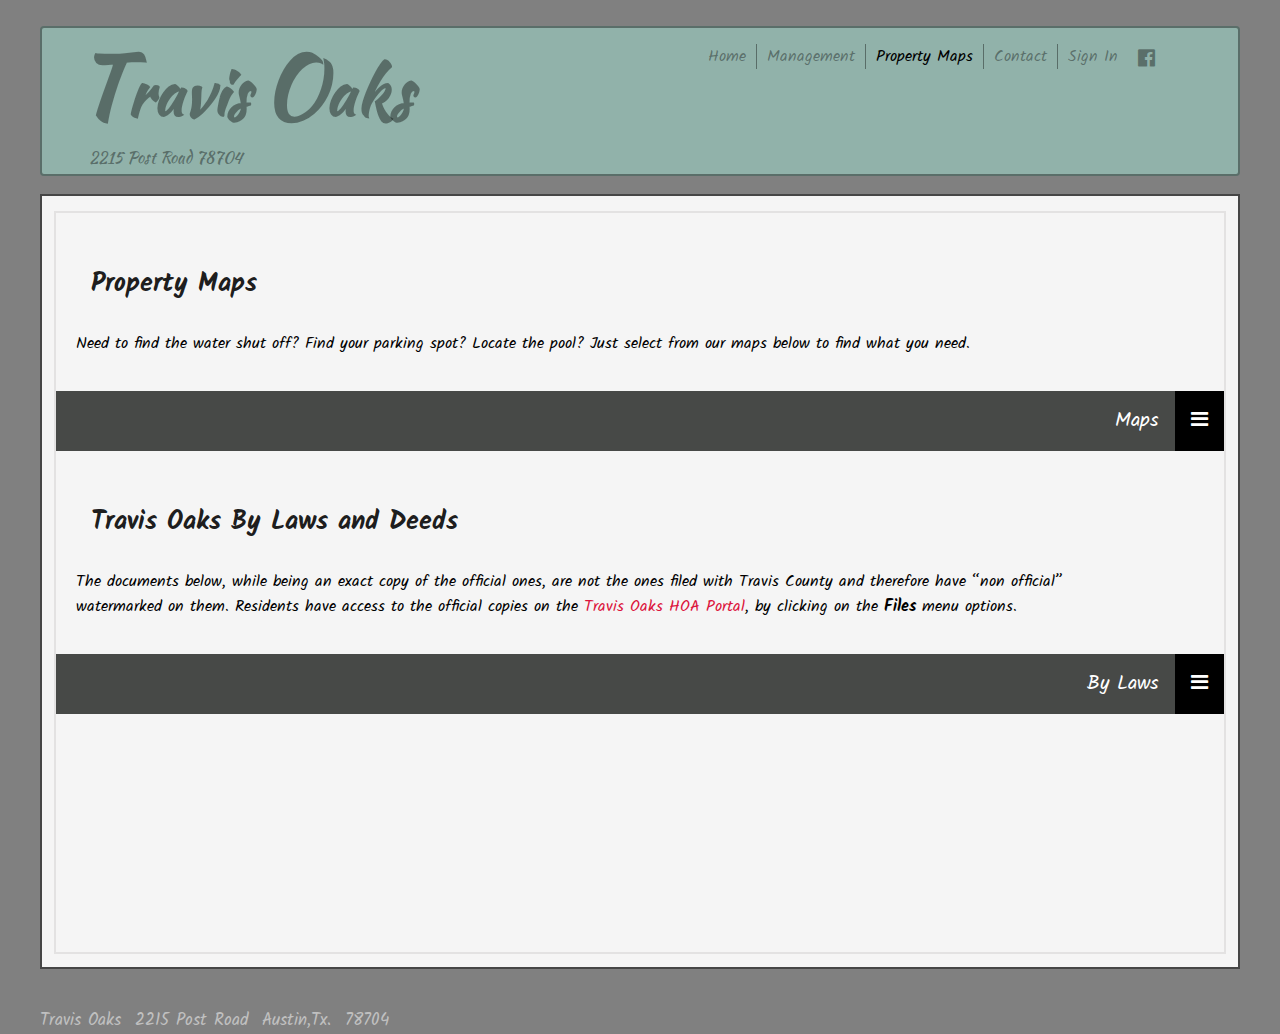
<file: property.html>
<!DOCTYPE html>
<html lang="en" >
	<head>

		<title>Travis Oaks Property Maps</title>
	
	    <meta charset="utf-8"/>
		<meta name="viewport" content="width=device-width, initial-scale=1, minimum-scale=1" />
		<link rel="stylesheet" type="text/css" href="css/travisColor1.css">
		<link rel="stylesheet" href="https://cdnjs.cloudflare.com/ajax/libs/font-awesome/4.7.0/css/font-awesome.min.css">


	
	</head>
	<body style="background-color: grey">
		<main id="property">
		  </br>
			<header id="head1">
				<h1 class="logo"><a style="color:rgba(0, 0, 0, 0.384)" href="index.html"><span>T</span>ravis <span>O</span>aks</a></h1>
				<!-- FONT AWESOME MEDIA ICONS -->
				<ul id="media-icons">
					<li>
						<a href="index.html">Home</a>
					</li>
					<li>
						<a href="management.html">Management</a>
					</li>
					<li>
						<a href="property.html" style="color:black">Property Maps</a>
					</li>
					<li>
						<a href="contact.html">Contact</a>
					</li>
					<li>
						<a href="https://comwebportal.com/login">Sign In</a>
					</li>
					<li>
						<a href="https://www.facebook.com/TravisOaksHOA/"><i class="fa fa-facebook-official"></i></a>
					</li>
				</ul>
				<p class="underLogo"><a style="color:rgba(0, 0, 0, 0.384)" href="https://maps.google.com/maps?f=q&amp;
					hl=en&amp;geocode=&amp;q=2215+Post+Rd,+Austin,+TX+78704&amp;sll=37.0625,-95.677068&amp;
					sspn=95.737757,111.09375&amp;ie=UTF8&amp;z=16&amp;iwloc=addr&amp;om=1" 
					target="_blank">2215 Post Road 78704</a></p>
			</header>
			<header id="tablet-head1">
				<h1 class="travis"><a style="color:rgba(0, 0, 0, 0.384)" href="index.html"><span>T</span>ravis <span>O</span>aks</a></h1>
				<h5 class="address"><a style="color:rgba(0, 0, 0, 0.384)" href="https://maps.google.com/maps?f=q&amp;
					hl=en&amp;geocode=&amp;q=2215+Post+Rd,+Austin,+TX+78704&amp;sll=37.0625,-95.677068&amp;
					sspn=95.737757,111.09375&amp;ie=UTF8&amp;z=16&amp;iwloc=addr&amp;om=1" 
					target="_blank">2215 Post Road 78704</a></h5>

					<!-- Top Navigation Menu -->
					<div class="tabNav">
						<a href="#home" class="tabActive">Menu</a>
						<!-- Navigation links (hidden by default) -->
						<div id="tabLinks">
								<a href="index.html">Home</a>
								<a href="management.html">Management</a>
								<a href="property.html" style="color:black">Property Maps</a>
								<a href="contact.html">Contact</a>
								<a href="https://comwebportal.com/login">Sign In</a>
								<a href="https://www.facebook.com/TravisOaksHOA/"><i class="fa fa-facebook-official"></i></a>
						</div>
						<!-- "Hamburger menu" / "Bar icon" to toggle the navigation links -->
						<a href="javascript:void(0);" class="icon" onclick="myTabletFunc()">
						<i class="fa fa-bars"></i>
						</a>
					</div>
			</header>
			<header id="mobile-head1">
				<h1 class="travis"><a style="color:rgba(0, 0, 0, 0.384)" href="index.html"><span>T</span>ravis <span>O</span>aks</a></h1>
				<h5 class="address"><a style="color:rgba(0, 0, 0, 0.384)" href="https://maps.google.com/maps?f=q&amp;
					hl=en&amp;geocode=&amp;q=2215+Post+Rd,+Austin,+TX+78704&amp;sll=37.0625,-95.677068&amp;
					sspn=95.737757,111.09375&amp;ie=UTF8&amp;z=16&amp;iwloc=addr&amp;om=1" 
					target="_blank">2215 Post Road 78704</a></h5>

					<!-- Top Navigation Menu -->
					<div class="topnav">
							<a href="#home" class="active">Menu</a>
							<!-- Navigation links (hidden by default) -->
							<div id="myLinks">
									<a href="index.html">Home</a>
									<a href="management.html">Management</a>
									<a href="property.html" style="color:black">Property Maps</a>
									<a href="contact.html">Contact</a>
									<a href="https://comwebportal.com/login">Sign In</a>
									<a href="https://www.facebook.com/TravisOaksHOA/"><i class="fa fa-facebook-official"></i></a>
							</div>
							<!-- "Hamburger menu" / "Bar icon" to toggle the navigation links -->
							<a href="javascript:void(0);" class="icon" onclick="myFunction()">
							<i class="fa fa-bars"></i>
							</a>
						</div>
			</header>
		    </br>
			<section id="list-maps">
				<figure>
					<h3 class="deeds-maps"><b>Property Maps</b></h3>
					<p class="property-lang">Need to find the water shut off? Find your parking spot? Locate the pool?
						 Just select from our maps below to find what you need.</p>
						  <!-- Load an icon library to show a hamburger menu (bars) on small screens -->
							<link rel="stylesheet" href="https://cdnjs.cloudflare.com/ajax/libs/font-awesome/4.7.0/css/font-awesome.min.css">

							<!-- Top Navigation Menu -->
							<div class="propDox">
							<a href="#home" class="action1">Maps</a>
							<!-- Navigation links (hidden by default) -->
							<div id="myDox">
									<a style="color: greenyellow" href="docs/building-numbers-map.pdf"><i>Building Numbers Map</i></a>
									<a style="color: greenyellow" href="docs/condo-unit-numbers-map.pdf"><i>Condo Unit Numbers Map</i></a>
									<a style="color: greenyellow" href="docs/water-shut-off-map.pdf"><i>Water Shut Off Map</i></a>
									<a style="color: greenyellow" href="docs/parking-map.pdf"><i>Parking Map</i></a>
									<a style="color: greenyellow" href="parking-storage.html"><i>Parking & Storage Assignment</i></a>
							</div>
							<!-- "Hamburger menu" / "Bar icon" to toggle the navigation links -->
							<a href="javascript:void(0);" class="icon" onclick="myFuncDox()">
								<i class="fa fa-bars"></i>
							</a>
							</div> 
					<h3 class="deeds-maps">Travis Oaks By Laws and Deeds</h3>
					<p class="property-lang">The documents below, while being an exact copy of the official ones, are not the ones filed with Travis County and therefore have &#8220;non official&#8221; 
						  watermarked on them.  Residents have access to the official copies on the <a style="color: crimson" href="https://comwebportal.com/login" target="_blank" rel="noopener">
						  Travis Oaks HOA Portal</a>, by clicking on the <strong>Files</strong> menu options.</p>
						   <!-- Load an icon library to show a hamburger menu (bars) on small screens -->
							<link rel="stylesheet" href="https://cdnjs.cloudflare.com/ajax/libs/font-awesome/4.7.0/css/font-awesome.min.css">

							<!-- Top Navigation Menu -->
							<div class="deedDox">
								<a href="#home" class="action2">By Laws</a>
								<!-- Navigation links (hidden by default) -->
								<div id="myDeeds">
									<a style="color: greenyellow" href="docs/travis-oaks-master-deeds-non-official-copy.pdf"><i>HOA Master Deeds</i></a>
									<a style="color: greenyellow" href="docs/travis-oaks-bylaws-nonoffficial-copy.pdf"><i>HOA By Laws</i></a>
									<a style="color: greenyellow" href="docs/community-awning-storm-door-policy-Aug-2013.pdf"><i>Community, Awning & Storm Door Policy</i></a>
									<a style="color: greenyellow" href="docs/aC-request-Form.pdf"><i>Requests for Architectural Committee Variance</i></a>
									<a style="color: greenyellow" href="docs/TravisOaksWINDOWS_2015.docx"><i>2015 Window Policy</i></a>
									<a style="color: greenyellow" href="docs/TravisOaks_doorpolicy2015.docx"><i>2015 Door & Storm Door Policy</i></a>
								</div>
								<!-- "Hamburger menu" / "Bar icon" to toggle the navigation links -->
								<a href="javascript:void(0);" class="icon" onclick="myFuncDeeds()">
									<i class="fa fa-bars"></i>
								</a>
								</div> 
				</figure>
			</section>
			</br>
			<footer class="foot">Travis Oaks&nbsp;&nbsp;2215 Post Road&nbsp;&nbsp;Austin,Tx.&nbsp;&nbsp;78704
			</footer>
		</main>
        <script src="js/tablet-burger.js"></script>
		<script src="js/mobile-burger.js"></script>
		<script src="js/doxBurger.js"></script>
		<script src="js/deedBurger.js"></script>
	</body>
</html>
</file>
<file: css/travisColor1.css>
@import url('https://fonts.googleapis.com/css?family=Roboto:400,500,700&display=swap');
@import url('https://fonts.googleapis.com/css?family=Comfortaa:400,500,700&display=swap');
@import url('https://fonts.googleapis.com/css?family=Kalam:400,500,700&display=swap');
@import url('https://fonts.googleapis.com/css?family=Kaushan Script:400,500,700&display=swap');
@import url('https://fonts.googleapis.com/css?family=Satisfy:400,500,700&display=swap');


    /* Styles map pin */

    #mapPin b {
        color:rgb(16, 67, 134);
    }

    /* LAPTOP STYLES */

    body {
        background-color: rgba(0, 0, 0, 0.089);
    }

    /* HOME PAGE STYLES */

    main {
        padding-bottom: 150px;
        width: 95%;
        margin: 0 auto;
        height: 1100px;
        max-width: 1250px;
    }

    header#head1 {
        border-radius: 4px;
        width: 100%;
        height: 150px;
        color: whitesmoke;
        background-color: rgba(171, 250, 230, 0.411);
        border: solid 2px rgba(0, 0, 0, 0.384);
    }

    header#mobile-head1 {
        display: none;
    }

    header#tablet-head1 {
        display: none;
    }

    .logo {
        width: 35%;
        float: left;
        margin-left: 3%;
        margin-top: -5px;
        font-family: Kaushan Script;
        font-size: 65px;
        margin-bottom: 0px;
    }

    .logo span {
        margin-top: -5px;
        font-size: 85px;
    }

    /* FONT AWESONE MEDIA ICONS */

    header#head1 ul#media-icons {
        list-style-type: none;
        width: 580px;
        float: right;
    }

    header#head1 ul#media-icons li {
        float: left;
        font-family: Kalam;
        font-size: 16px;
        border-right: 1px solid rgba(0, 0, 0, 0.384);
        padding: 0 10px 0 10px;
    }

    header#head1 ul#media-icons li > a:hover {
        color: #ffffff;
        text-decoration: underline;
    }

    header#head1 ul#media-icons li:nth-of-type(5) {
        border-right: unset;
    }

    header#head1 ul#media-icons li:nth-of-type(6) {
        border-right: unset;
        font-size: 20px;
    }

    header#head1 .underLogo {
        width: 20%;
        margin-left: 4%;
        margin-bottom: 5px;
        font-family: Kaushan Script;
        color: white;
    }

    a {
        color: rgba(0, 0, 0, 0.384);
        text-decoration: none;
    } 

    * {
        box-sizing:border-box
    }

    /* Slideshow container */ 

    .slideshow-container {
        display: block;
        position: relative; 
        margin: auto;
        width: 100%;
        height: 694px;
        overflow: hidden;
        border: solid 2px rgba(0, 0, 0, 0.384);
    }

    .tablet-slideshow-container {
        display: none;
    }

    .mobile-slideshow-container {
        display: none;
    }

    /* Hide the images by default */

    .mySlides {
        display: none; 
        width: 100%;
    }

    /* Next & previous buttons */

    .prev, .next {
        cursor: pointer;
        position: absolute;
        top: 50%;
        width: auto;
        margin-top: -22px; 
        padding: 16px;
        color: silver;
        font-weight: bold; 
        font-size: 18px;
        transition: 0.6s ease; 
        border-radius: 0 3px 3px 0; 
        user-select: none;
    }

    /* Position the "next button" to the right */ 

    .next {
        right: 0;
        border-radius: 3px 0 0 3px; 
    }

    /* On hover, add a black background color with a little bit see-through */ 

    .prev:hover, .next:hover {
        background-color: rgba(0,0,0,0.8); 
    }

    /* Caption text */ 

    .text {
        color: #f2f2f2; 
        font-size: 15px; 
        padding: 8px 12px; 
        position: absolute; 
        bottom: 8px; 
        width: 100%; 
        text-align: center;
        font-family: Kalam;
    }

    .active, .dot:hover { 
        background-color: #717171;
    }

    /* Fading animation */ 

    .fade {
        -webkit-animation-name: fade; 
        -webkit-animation-duration: 1.5s; 
        animation-name: fade; 
        animation-duration: 1.5s;
    }

    @-webkit-keyframes fade {

        from {opacity: .4}
        to {opacity: 1} 
    }
    
    @keyframes fade { 
        from {opacity: .4} to {opacity: 1}
    }

    /* UPDATES SECTION */

    section#announcements {
        width: 100%;
        height: 275px;
        margin-top: 20px;
        padding-left: 3.5%;
        padding-right: 3%;
        background-color: rgba(0, 0, 0, 0.055);
        border: solid 2px rgba(0, 0, 0, 0.384);
        border-radius: 4px;
    }

    section#announcements figure:nth-of-type(1) {
        float: left;
        width: 65%;
        height: 209px;
        margin: 0;
        margin-right: 3.5%;
        margin-top: 32px;
        background-color: whitesmoke;
        
    }

    section#announcements figure:nth-of-type(1) div:nth-of-type(1) {
        width: 70%;
        height: 180px;
        float: left;
        font-family: Kalam;

    }

    h3#welcome {
        margin-top: 35px;
        padding-left: 5%;
    }

    p#location {
        margin-left: 5%;
    }

    section#announcements figure:nth-of-type(1) div:nth-of-type(2) {
        width: 29%;
        height: 159px;
        float: right;
        margin-top: 20px;
        border-left: 3px solid rgba(169, 169, 169, 0.356);
        font-family: Kalam; 
    }

    section#announcements figure:nth-of-type(1) div:nth-of-type(2) ul {
        list-style-type: none;
        margin-top: 9px;
        font-size: 30px;
        text-align: center;

    }

    .fa-map-pin {
        color: rgb(90, 49, 128);
        padding-right: 41px;
        padding-top: 7px;

    }

    section#announcements figure:nth-of-type(1) div:nth-of-type(2) ul li:nth-of-type(1){ 
        margin-left: -16px;
        padding-right: 31px;
        margin-top: 12px;
        font-size: 16px;
        text-decoration: underline;
    }

    section#announcements figure:nth-of-type(1) div:nth-of-type(2) ul li:nth-of-type(2){ 
        margin-left: -4px;
        margin-top: 2px;
        font-size: 16px;
    }

    section#announcements figure:nth-of-type(1) div:nth-of-type(2) ul li:nth-of-type(3){ 
        margin-left: -19px;
        margin-top: 2px;
        font-size: 16px;
    
    }

    section#announcements figure:nth-of-type(2) {
        float: left;
        width: 31%;
        height: 211px;
        margin: 0;
        margin-top: 32px;
        overflow: hidden;
        background-color: rgba(238, 232, 232, 0.856);
        
    }


    
    /* LANDSCAPE PHOTO SECTION */

    section#landScapes {
        padding-top: 9px;
        width: 100%;
        height: 429px;
        background-color: rgba(0, 0, 0, 0.055);
        border: solid 2px rgba(0, 0, 0, 0.384);
        border-radius: 4px;
    }

    div#landScapeBlock {
        margin: auto;
        width: 100%;
        height: 550px;
        clear: both;
    }
    
    div#landScapeBlock div:nth-of-type(1) {
        float: left;
        width: 28%;
        height: 350px;
        margin-right: 4%;
        margin-left: 4%;
        margin-top: 29px;
        background-image: url(image/enter.jpg);
        background-repeat: no-repeat;
        background-size: cover;
        background-clip: content-box;
        background-position: center;

    }
    div#landScapeBlock div:nth-of-type(2) {
        float: left;
        width: 28%;
        height: 350px;
        margin-right: 4%;
        margin-top: 29px;
        background-image: url(image/pool14.jpg);
        background-repeat: no-repeat;
        background-size: cover;
        background-clip: content-box;
        background-position: center;

    }
    div#landScapeBlock div:nth-of-type(3) {
        float: left;
        width: 28%;
        height: 350px;
        margin-right: 4%;
        margin-top: 29px;
        background-image: url(image/palm.jpg);
        background-repeat: no-repeat;
        background-size: cover;
        background-clip: content-box;
        background-position: center;

    }

    /* FOOTER */

    .foot {
        color: silver;
        font-size: 17px;
        font-family: Kalam;
        margin-top: 20px;
    }

    /* HOA AND MGMT STYLES */

    main#mgmt-main {
        margin: 0 auto;
        padding-bottom: 150px;
        width: 95%;
        height: 1950px;
        max-width: 1250px;
    }

    div#mgmt-info {
        width: 100%;
        height: 1350px;
        background-color: whitesmoke;
        border: solid 2px rgba(0, 0, 0, 0.575);
        
    }

    div#mgmt-info div:nth-of-type(1) {
        float: left;
        width: 95%;
        height: 1250px;
        margin-top: 30px;
        margin-left: 2.5%;
        background-color: whitesmoke;
        text-align: center;
        font-family: Kalam;
        
    }

    .hoa {
        margin-top: 50px;
    }

    .mgmt-para {
        font-size: 16px;
        width: 100%;
        padding: 10px;
    }

    section#mgmt-landScapes {
        padding-top: 9px;
        width: 100%;
        height: 395px;
        background-color: rgba(0, 0, 0, 0.089);
        border: solid 2px rgba(0, 0, 0, 0.384);
        
    }

    div#mgmt-landScapeBlock {
        margin: auto;
        width: 100%;
        height: 490px;
        clear: both;
    }

    div#mgmt-landScapeBlock div:nth-of-type(1) {
        float: left;
        width: 44%;
        height: 300px;
        margin-right: 4%;
        margin-left: 4%; 
        background-image: url(image/pool13.jpg);
        background-repeat: no-repeat;
        background-size: cover;
        background-clip: content-box;
        background-position: center;
    }

    div#mgmt-landScapeBlock div:nth-of-type(2) {
        float: left;
        width: 44%;
        height: 300px;
        margin-right: 4%; 
        background-image: url(image/gazebo.jpg);
        background-repeat: no-repeat;
        background-size: cover;
        background-clip: content-box;
        background-position: center;
    }

    /* CONTACT PAGE STYLES */

    main#contact-main {
        margin: 0 auto;
        padding-bottom: 150px;
        width: 95%;
        height: 1350px;
        max-width: 1250px;
    }

    section#contact {
        height:450px;
        padding-left: 170px;
        background-color: whitesmoke;
        border: solid 2px rgba(0, 0, 0, 0.596);
        
    }

    section#contact figure:nth-of-type(1) {
        float: left;
        width: 30%;
        height: 410px;
        margin-right: 3.5%;
        margin-left: 0;
        background-color: whitesmoke;
        text-align: left;
        
    }

    section#contact figure:nth-of-type(2) {
        float: left;
        width: 33%;
        height: 410px;
        margin-right: 2%;
        margin-left: 0;
        background-color: whitesmoke;
        text-align: left;
        
    }

    section#contact figure:nth-of-type(3) {
        float: right;
        width: 30%;
        height: 410px;
        margin-right: 0;
        margin-left: 0;
        background-color: whitesmoke;
        text-align: left;
        
    }

    .contact1 {
        font-family: Kalam;
        color: rgba(0, 0, 0, 0.555);
    }

    .title-placement1 {
        margin-top: 50px;
        text-decoration: none;
        font-family: Kalam;
        font-size: 22px;
    }

    .action {
        font-size: 16px;
        font-family: Kalam;
        color: rgba(111, 78, 201, 0.795);
    }

    .contact2 {
        font-family: Kalam;
        color: rgba(0, 0, 0, 0.555);
    }

    .title-placement2 {
        margin-top: 50px;
        text-decoration: none;
        font-family: Kalam;
        font-size: 22px;
    }

    p#questions {
        margin-top: 48px;
        margin-right: 48px;
    }

    .title-placement3 {
        margin-top: 50px;
        text-decoration: none;
        font-family: Kalam;
        font-size: 22px;
    }

    .fa-phone {
        margin-top: 20px;
        font-size: 18px !important;
        color: crimson;
    }

    .fa-envelope {
        font-size: 18px !important;
        color: crimson;
    }

    .fa-globe {
        font-size: 18px !important;
        color: crimson;
    }

    section#map-border {
        padding-top: 9px;
        width: 100%;
        height: 545px;
        background-color: rgba(0, 0, 0, 0.089);
        border: solid 2px rgba(0, 0, 0, 0.384);
        
    }

    .maps {
        margin-left: 2.5%;
        margin-top: 25px;
        
    }

    /* PROPERTY PAGE STYLES */

    main#property {
        padding-bottom: 150px;
        width: 95%;
        margin: 0 auto;
        height: 900px;
        max-width: 1250px;
        
    }

    section#list-maps {
        height:775px;
        padding-left: 1%;
        padding-right: 1%;
        background-color: whitesmoke;
        border: solid 2px rgba(0, 0, 0, 0.712);
        
    }

    section#list-maps figure:nth-of-type(1) {
        float: left;
        width: 100%;
        margin: 0;
        height: 743px;
        margin-top: 15px;
        /* margin-left: .25%; */
        background-color: whitesmoke;
        border: solid 2px rgba(156, 152, 152, 0.199);
        text-align: left;
        font-family: Kalam;
        
    }

    .deeds-maps {
        margin-top: 50px;
        margin-left: 35px;
        font-size: 26px;
        text-decoration: none;
        color: rgba(0, 0, 0, 0.877);
    }

    .property-lang {
        margin-top: 25px;
        margin-left: 20px;
        width: 92%;
        font-size: 16px;

    }

    /* Style the navigation menu */
    .propDox {
        margin-top: 35px;
        overflow: hidden;
        background-color: #333;
        position: relative;
    }
    
    /* Hide the links inside the navigation menu (except for logo/home) */
    .propDox #myDox {
        display: none;
        z-index: 10;
    }
    
    /* Style navigation menu links */
    .propDox a {
        color: white;
        padding: 14px 16px;
        text-decoration: none;
        font-size: 20px;
        display: block;
    }
    
    /* Style the hamburger menu */
    .propDox a.icon {
        background: black;
        display: block;
        position: absolute;
        right: 0;
        top: 0;
    }
    
    /* Add a grey background color on mouse-over */
    .propDox a:hover {
        background-color: rgba(78, 83, 78, 0.048);
        color: rgba(245, 245, 245, 0.637);
    }
    
    /* Style the active link (or home/logo) */
    .action1 {
        width: 95.75%;
        background-color: rgba(139, 146, 139, 0.24);
        color: white;
        text-align: right;
        
    } 

    /* Style the navigation menu */
    .deedDox {
        margin-top: 35px;
        overflow: hidden;
        background-color: #333;
        position: relative;
    }
    
    /* Hide the links inside the navigation menu (except for logo/home) */
    .deedDox #myDeeds {
        display: none;
        z-index: 10;
    }
    
    /* Style navigation menu links */
    .deedDox a {
        color: white;
        padding: 14px 16px;
        text-decoration: none;
        font-size: 20px;
        display: block;
    }
    
    /* Style the hamburger menu */
    .deedDox a.icon {
        background: black;
        display: block;
        position: absolute;
        right: 0;
        top: 0;

    }
    
    /* Add a grey background color on mouse-over */
    .deedDox a:hover {
        background-color: rgba(78, 83, 78, 0.048);
        color: rgba(245, 245, 245, 0.637);
    }
    
    /* Style the active link (or home/logo) */
    .action2 {
        width: 95.75%;
        background-color: rgba(139, 146, 139, 0.24);
        color: white;
        text-align: right;
        
    }
    /* PARKING AND STORAGE PAGE STYLES */

    main#parkingStorage {
        margin: 0 auto;
        padding-bottom: 150px;
        width: 95%;
        background-color: grey;
        max-width: 1250px;
    }

    section#parking-storage {
        display: block;
        width: 100%;
        height: 5400px;
        padding-left: .5%;
        padding-right: 1%;
        background-color: whitesmoke;
        border: solid 2px rgba(0, 0, 0, 0.548);
        
    }

    section#parking-storage figure:nth-of-type(1) {
        float: left;
        width: 100%;
        height: 5183px;
        margin-top: 10px;
        margin-left: .25%;
        background-color: whitesmoke;
        text-align: center;
        font-family: Kalam;
        
    }

    .pa {
        margin-left: 3%;
        margin-right: 3%;
    }

    section#mobile-parking-storage {
        display: none;
    }


    /* Tablet Styles */

     @media screen and (max-width: 1100px) and (min-width: 750px) {

        /* HOME PAGE STYLES */

    main {
        padding-bottom: 50px;
        width: 100%;
        margin: 0 auto;
        max-width: 1080px;
        
    }

    header#tablet-head1 {
        display: block;
        margin-top: -20px;
        width: 100%;
        height: 155px;
        color: white;
        background-color: rgba(171, 250, 230, 0.411);
        border: solid 2px rgba(0, 0, 0, 0.384);
        border-radius: 4px;
    }

    header#head1 {
        display: none;
    }

    header#mobile-head1 {
        display: none;
    }

    .travis {
        width: 40%;
        float: left;
        margin-left: 4%;
        margin-top: 5px;
        font-family: Kaushan Script;
        font-size: 45px;
        margin-bottom: 6px;
    }

    .travis span {
        font-size: 65px;
    }

    .address {
        width: 40%;
        margin-left: 5%;
        font-family: Kaushan Script;
    }

    /* Style the navigation menu */
    .tabNav {
        overflow: hidden;
        background-color: #333;
        position: absolute;
        z-index: 10;
        top: 11px;
        right: 10px;
        width: 35%;
    }

    /* Hide the links inside the navigation menu (except for logo/home) */
    .tabNav #tabLinks {
        display: none;
        font-family: Kalam;
        position: relative;
        z-index: 10;
        width: 100%;
    }

    /* Style navigation menu links */
    .tabNav a {
        color: whitesmoke;
        padding: 8px 14px;
        text-decoration: none;
        font-size: 19px;
        display: block;
    }

    /* Style the hamburger menu */
    .tabNav a.icon {
        background: #333;
        display: block;
        position: absolute;
        right: 0;
        top: 5px;
        bottom: 0;
    }

    /* Add a grey background color on mouse-over */
    .tabNav a:hover {
        /* background-color: #ddd; */
        color: rgba(245, 245, 245, 0.61);
    }

    /* Style the active link (or home/logo) */
    .tabActive {
        display: none;
        background-color: rgba(189, 235, 222, 0.692); 
        color: silver;
        font-family: Kalam;
        text-align: right;
        margin-right: 44px;
    } 

    /* Slideshow container */ 

    .tablet-slideshow-container {
        display: block;
        position: relative; 
        margin: auto;
        width: 100%;
        height: 474px;
        overflow: hidden;
        border: solid 2px rgba(0, 0, 0, 0.507);
            
    }

    .slideshow-container {
        display: none;
    }

    .mobile-slideshow-container {
        display: none;
    }

    /* Hide the images by default */

    .mySlides {
        display: none; 
        width: 100%;
        height: 560px;
        
    }

    /* Next & previous buttons */

    .prev, .next {
        cursor: pointer;
        position: absolute;
        top: 50%;
        width: auto;
        margin-top: -22px; 
        padding: 16px;
        color: silver;
        font-weight: bold; 
        font-size: 18px;
        transition: 0.6s ease; 
        border-radius: 0 3px 3px 0; 
        user-select: none;
    }

    /* Position the "next button" to the right */ 

    .next {
        right: 0;
        border-radius: 3px 0 0 3px; }

    /* On hover, add a black background color with a little bit see-through */ 

    .prev:hover, .next:hover {
        background-color: rgba(0,0,0,0.8); }

    /* Caption text */ 

    .text {
        color: #f2f2f2; 
        font-size: 15px; 
        padding: 8px 12px; 
        position: absolute; 
        bottom: 8px; 
        width: 100%; 
        text-align: center;
    }

    .active, .dot:hover { background-color: #717171;
    }

    /* Fading animation */ 

    .fade {
        -webkit-animation-name: fade; 
        -webkit-animation-duration: 1.5s; 
        animation-name: fade; 
        animation-duration: 1.5s;
    }

    @-webkit-keyframes fade {

    from {opacity: .4}
    to {opacity: 1} }
    @keyframes fade { from {opacity: .4} to {opacity: 1}
    }

    /* UPDATES SECTION */

    section#announcements {
        width: 100%;
        height: 275px;
        padding-left: 3.5%;
        padding-right: 3%;
        background-color: grey;
        
    }

    section#announcements figure:nth-of-type(1) {
        float: left;
        width: 65%;
        height: 202px;
        margin: 0;
        margin-right: 3.5%;
        margin-top: 32px;
        background-color: whitesmoke;
    }

    section#announcements figure:nth-of-type(1) div:nth-of-type(1) {
        width: 70%;
        height: 180px;
        float: left;
        font-family: Kalam;

    }

    h3#welcome {
        margin-top: 35px;
        font-size: 17px;
    }

    p#location {
        margin-left: 4%;
        font-size: 14px;
    }

    section#announcements figure:nth-of-type(1) div:nth-of-type(2) {
        width: 28%;
        height: 159px;
        float: right;
        border-left: 3px solid rgba(169, 169, 169, 0.356);
        font-family: Kalam; 
    }

    .fa-map {
        color: rgb(81, 19, 138);
    }

    section#announcements figure:nth-of-type(1) div:nth-of-type(2) ul li:nth-of-type(1) { 
        margin-top: -5px;
        text-align: center;
        font-size: 12px;
        text-decoration: underline;
    
    }

    /* WEATHER WIDGET */

    section#announcements figure:nth-of-type(2) {
        height: 202px;
        margin: 0;
        margin-top: 32px;
        overflow: hidden;
        
    }


    /* LANDSCAPE PHOTO SECTION */

    section#landScapes {
        padding-top: 9px;
        width: 100%;
        height: 329px;
        background-color: grey;
        
    }

    div#landScapeBlock {
        margin: auto;
        width: 100%;
        height: 420px;
        clear: both;
    }
    
    div#landScapeBlock div:nth-of-type(1) {
        float: left;
        width: 28%;
        height: 270px;
        margin-right: 4%;
        margin-left: 4%;
        margin-top: 19px; 
        background-image: url(image/enter.jpg);
        background-repeat: no-repeat;
        background-size: cover;
        background-clip: content-box;
        background-position: center;

    }

    div#landScapeBlock div:nth-of-type(2) {
        float: left;
        width: 28%;
        height: 270px;
        margin-right: 4%;
        margin-top: 19px; 
        background-image: url(image/pool14.jpg);
        background-repeat: no-repeat;
        background-size: cover;
        background-clip: content-box;
        background-position: center;

    }

    div#landScapeBlock div:nth-of-type(3) {
        float: left;
        width: 28%;
        height:270px;
        margin-right: 4%;
        margin-top: 19px;
        background-image: url(image/palm.jpg);
        background-repeat: no-repeat;
        background-size: cover;
        background-clip: content-box;
        background-position: center;

    }

    /* FOOTER */

    .foot {
        color: silver;
        font-size: 17px;
        font-family: Roboto Mono;
        margin-top: 20px;
    }


    /* HOA AND MGMT STYLES */

    main#mgmt-main {
        margin: 0 auto;
        padding-bottom: 50px;
        width: 100%;
        height: 1950px;
    }

    div#mgmt-info {
        width: 100%;
        height: 1350px;
        background-color: whitesmoke;
        
    }

    div#mgmt-info div:nth-of-type(1) {
        float: left;
        width: 95%;
        height: 1290px;
        margin-top: 26.5px;
        margin-left: 2.5%;
        background-color: whitesmoke;
        text-align: center;
        font-family: Kalam;
        
    }

    .mgmt-para {
        font-size: 14px;
        width: 100%;
        padding: 15px;
    }

    section#mgmt-landScapes {
        padding-top: 9px;
        width: 100%;
        height: 429px;
        background-color: grey;
        
    }

    div#mgmt-landScapeBlock {
        margin: auto;
        width: 100%;
        height: 550px;
        clear: both;
    }

    div#mgmt-landScapeBlock div:nth-of-type(1) {
        float: left;
        width: 44%;
        height: 350px;
        margin-right: 4%;
        margin-left: 4%;
        background-image: url(image/pool13.jpg);
        background-repeat: no-repeat;
        background-size: cover;
        background-clip: content-box;
        background-position: center;
    }

    div#mgmt-landScapeBlock div:nth-of-type(2) {
        float: left;
        width: 44%;
        height: 350px;
        margin-right: 4%;
        background-image: url(image/gazebo.jpg);
        background-repeat: no-repeat;
        background-size: cover;
        background-clip: content-box;
        background-position: center;
    }

    /* CONTACT PAGE STYLES */

    main#contact-main {
        margin: 0 auto;
        padding-bottom: 50px;
        width: 100%;
        height: 1250px;
    }

    section#contact {
        height:420px;
        padding-left: 1%;
        padding-right: 1%;
        background-color: whitesmoke;
        
    }

    section#contact figure:nth-of-type(1) {
        float: left;
        width: 33%;
        height: 390px;
        margin-right: 1%;
        margin-left: 0;
        margin-top: 15px;
        background-color: whitesmoke;
        text-align: center;
        
    }

    section#contact figure:nth-of-type(2) {
        float: left;
        width: 33%;
        height: 390px;
        margin-right: 0;
        margin-left: 0;
        margin-top: 15px;
        background-color: whitesmoke;
        text-align: center;
        border-left: solid 3px rgba(0, 0, 0, 0.24);
        
    }

    section#contact figure:nth-of-type(3) {
        float: right;
        width: 32%;
        height: 390px;
        margin-right: 0;
        margin-left: 0;
        margin-top: 15px;
        background-color: whitesmoke;
        text-align: center;
        border-left: solid 3px rgba(0, 0, 0, 0.24);
        
    }

    .contact1 {
        font-family: Kalam;
        color: rgba(0, 0, 0, 0.555);
    }

    .title-placement1 {
        margin-top: 40px;
        text-decoration: none;
        font-family: Kalam;
        font-size: 20px;
    }

    .contact1 h4 {
        font-size: 16px;
        margin-left: 5px;
        margin-right: 5px;
    }

    .action {
        font-size: 16px;
        font-family: Kalam;
        color: rgba(0, 0, 255, 0.795);
    }

    .contact2 {
        font-family: Kalem;
        color: rgba(0, 0, 0, 0.555);
    }
    .title-placement2 {
        margin-top: 40px;
        padding-left: 7px;
        text-decoration: none;
        font-family: Kalam;
        font-size: 20px;
    }

    p#questions {
        margin-top: 8px;
        margin-left: 15px;
        margin-right: 15px;
        padding-left: 8px;
    }

    .title-placement3 {
        margin-top: 40px;
        text-decoration: none;
        font-family: Kalam;
        font-size: 20px;
    }

    .fa-phone {
        margin-top: 20px;
        font-size: 18px !important;
        color: crimson;
    }

    .fa-envelope {
        font-size: 18px !important;
        color: crimson;
    }

    .fa-globe {
        font-size: 18px !important;
        color: crimson;
    }

    section#map-border {
        padding-top: 9px;
        width: 100%;
        height: 545px;
        background-color: grey;
        
    }

    .maps {
        margin-left: 2.5%;
        margin-top: 25px;
        
    }

    /* PROPERTY PAGE STYLES */

    main#property {
        padding-bottom: 50px;
        width: 100%;
        margin: 0 auto;
        height: 900px;
        
    }

    section#list-maps {
        height: 793px;
        padding-left: 3%;
        padding-right: 3%;
        background-color: whitesmoke;
        
    }

    section#list-maps figure:nth-of-type(1) {
        float: left;
        width: 100%;
        margin: 0;
        height: 733px;
        margin-top: 30px;
        margin-left: .25%;
        background-color: whitesmoke;
        text-align: left;
        font-family: Kalam;
        
    }

    .action1 {
        width: 94%;
        background-color: rgba(139, 146, 139, 0.24);
        color: white;

    } 

    .action2 {
        width: 94%;
        background-color: rgba(139, 146, 139, 0.24);
        color: white;
    }

    .deeds-maps {
        margin-top: 30px;
        margin-left: 25px;
        font-size: 24px;
        color: rgba(0, 0, 0, 0.753);
    }

    .docs {
        /* padding: 0; */
        list-style-type: none;
        text-align: justify;
        width: 80%;
    }

    .property-lang {
        margin-left: 25px;
        width: 88%;

    }

    /* PARKING AND STORAGE PAGE STYLES */

    main#parkingStorage {
        margin: 0 auto;
        padding-bottom: 50px;
        width: 100%;
        height: 4580px;
    }

    section#parking-storage {
        width: 100%;
        height: 5380px;
        padding-left: 3%;
        padding-right: 3%;
        background-color: whitesmoke;
        border: solid 2px rgba(0, 0, 0, 0.548);
        
    }

    section#parking-storage figure:nth-of-type(1) {
        float: left;
        width: 100%;
        height: 5350px;
        margin-top: 10px;
        margin-left: .25%;
        background-color: whitesmoke;
        text-align: center;
        font-family: Kalam;
        
    }

    section#mobile-parking-storage {
        display: none;
    }

    .pa {
        margin-left: 3%;
        margin-right: 3%;
    }


    .foot {
        font-family: Kalam;
    }

    }




    /* On screens that are 750px or less, set the background color to olive */

    @media screen and (max-width: 750px) {

        body {
            background-color: rgba(0, 0, 0, 0);
        }

        header#head1 {
            display: none;
        }

        main {
            padding-bottom: 50px;
            width: 97%;
            margin: 0 auto;
            height: 830px;
        }

        header#mobile-head1 {
            display: block;
            background-color: rgba(171, 250, 230, 0.411);
            border: solid 2px rgba(0, 0, 0, 0.384); 
            border-radius: 3px;
            margin-top: -30px;
        }

        .travis {
            font-size: 35px;
            margin-left: 6%;
            font-family: Kaushan Script;
        }

        .travis span {
            font-size: 55px;
        }

        .address {
            margin-top: -10px;
            margin-left: 8%;
            font-size: 15px;
            font-family: Kaushan Script;
        }

        /* Style the navigation menu */
        .topnav {
            overflow: hidden;
            background-color: #333;
            position: relative;
            z-index: 10;
        }
    
        /* Hide the links inside the navigation menu (except for logo/home) */
        .topnav #myLinks {
            display: none;
            font-family: Kalam;
            z-index: 10;
        }
        
        /* Style navigation menu links */
        .topnav a {
            color: white;
            padding: 10px 16px;
            text-decoration: none;
            font-size: 17px;
            display: block;
        }
        
        /* Style the hamburger menu */
        .topnav a.icon {
            background-color: #333;
            display: block;
            position: absolute;
            right: 0;
            top: 0;
            bottom: 0;
        }
        
        /* Add a grey background color on mouse-over */
        .topnav a:hover {
            color: rgba(245, 245, 245, 0.767);
        }
        
        /* Style the active link (or home/logo) */
        .active {
            background-color: rgba(177, 218, 207, 0.767);
            border-top: solid 2px rgba(0, 0, 0, 0.384);
            font-family: Kalam;
        } 

        .mobile-slideshow-container {
            display: block;
            height: 249px;
            overflow: hidden;
            border: solid 2px rgba(0, 0, 0, 0.575);
        }

        .slideshow-container {
            display: none;
        }

        .tablet-slideshow-container {
            display: none;
        }


        .text {
            display: none;
        }

        /* UPDATES SECTION */

    section#announcements {
        width: 100%;
        height: 198px;
        background-color: whitesmoke;
        border: solid 2px rgba(0, 0, 0, 0.651);
        
    }

    section#announcements figure:nth-of-type(1) {
        float: left;
        width: 100%;
        height: 180px;
        margin: 0;
        margin-right: 2%;
        
    }

    section#announcements figure:nth-of-type(1) div:nth-of-type(1) {
        width: 100%;
        height: 120px;
        float: left;
        font-family: kalam;

    }

    h3#welcome {
        margin-top: 21px;
        padding-left: 1.5%;

    }

    p#location {
        margin-left: 1.5%;
        margin-right: 3.5%;
        font-size: 15px;

    }

    section#announcements figure:nth-of-type(1) div:nth-of-type(2) {
        display: none;
    }

    section#announcements figure:nth-of-type(1) div:nth-of-type(2) ul {
        list-style-type: none;

    }

    section#announcements figure:nth-of-type(1) div:nth-of-type(2) ul li:nth-of-type(1){ 
        margin-top: -15px;
        margin-left: -20px;
        font-size: 16px;
        text-decoration: none;

    }

    section#announcements figure:nth-of-type(2) {
        display: none;
    }

    /* LANDSCAPE PHOTO SECTION */

    section#landScapes {
        margin-top: 3px;
        padding-top: 9px;
        width: 100%;
        height: 260px;
        background-color: grey;
        
    }

    div#landScapeBlock {
        height: 300px;
    }
    
    div#landScapeBlock div:nth-of-type(1) {
        float: left;
        width: 43.5%;
        height: 230px;
        margin-right: 4%;
        margin-left: 4.5%;
        margin-top: 5px;
        background-image: url(image/enter.jpg);
        background-repeat: no-repeat;
        background-size: cover;
        background-clip: content-box;
        background-position: center;

    }

    div#landScapeBlock div:nth-of-type(2) {
        display: none;

    }

    div#landScapeBlock div:nth-of-type(3) {
        float: left;
        width: 43.5%;
        height: 230px;
        margin-right: 4%;
        margin-top: 5px;  
        background-image: url(image/palm.jpg);
        background-repeat: no-repeat;
        background-size: cover;
        background-clip: content-box;
        background-position: center;

    }

    .foot {
        font-size: 15px;

    }

    /* HOA AND MGMT STYLES */

    main#mgmt-main {
        margin: 0 auto;
        padding-bottom: 50px;
        width: 97%;
        height: 2000px;
    }

    div#mgmt-info {
        width: 100%;
        height: 1835px;
        background-color: whitesmoke;
        border: none;
        
    }

    div#mgmt-info div:nth-of-type(1) {
        width: 90%;
        height: 1810px;
        margin-top: 15px;
        margin-left: 5%;
        padding-left: 3%;
        padding-right: 3%;
        background-color: whitesmoke;
        text-align: center;
        font-family: Kalam;
        
    }

    .mgmt-para {
        font-size: 14px;
        width: 100%;
        padding: 10px;
    }

    section#mgmt-landScapes {
        display: none;
    }

    div#mgmt-landScapeBlock {
        display: none;
    }

    div#mgmt-landScapeBlock div:nth-of-type(1) {
        display: none;
    }

    div#mgmt-landScapeBlock div:nth-of-type(2) {
        display: none;
    }

    /* CONTACT PAGE STYLES */

    main#contact-main {
        margin: 0 auto;
        width: 97%;
        height: 1350px;
    }

    section#contact {
        height:905px;
        padding-left: 2%;
        padding-right: 2%;
        background-color: whitesmoke;
        
    }

    section#contact figure:nth-of-type(1) {
        width: 100%;
        height: 315px;
        margin-right: 5%;
        margin-left: 0;
        margin-top: 10px;
        background-color: whitesmoke;
        text-align: center;
        font-family: Kalam;
        
    }

    section#contact figure:nth-of-type(2) {
        width: 80%;
        height: 340px;
        margin-right: 5%;
        margin-left: 10%;
        margin-top: 1px;
        background-color: whitesmoke;
        text-align: center;
        font-family: Kalam;
        border-top: solid 3px rgb(184, 174, 174);
        border-bottom: solid 3px rgb(184, 174, 174);
        border-left: none;
        
    }

    section#contact figure:nth-of-type(3) {
        width: 100%;
        height: 170px;
        margin-right: 0;
        margin-left: 0;
        margin-top: 1px;
        background-color: whitesmoke;
        text-align: center;
        font-family: Kalam;
        border-left: none;
        
    }

    .contact1 {
        font-family: Kalam;
        color: rgba(0, 0, 0, 0.555);
    }

    .title-placement1 {
        margin-top: 14px;
        text-decoration: none;
        font-family: Kalam;
        font-size: 18px;
    }

    .action {
        font-size: 16px;
        font-family: Kalam;
        color: rgba(0, 0, 255, 0.795);
    }

    .contact2 {
        font-family: Roboto;
        color: rgba(0, 0, 0, 0.555);
    }

    .title-placement2 {
        margin-top: 22px;
        text-decoration: none;
        font-family: Kalam;
        font-size: 18px;
    }

    p#questions {
        margin-top: 2px;
        margin-left: 8px;
        margin-right: 8px;
    }

    .title-placement3 {
        margin-top: 10px;
        text-decoration: none;
        font-family: Kalam;
        font-size: 18px;
    }

    .fa-phone {
        margin-top: 10px;
        font-size: 18px !important;
        color: crimson;
    }

    .fa-envelope {
        font-size: 18px !important;
        color: crimson;
    }

    .fa-globe {
        font-size: 18px !important;
        color: crimson;
    }

    section#map-border {
        padding-top: 9px;
        width: 100%;
        height: 345px;
        background-color: grey;
        border: none;
        
    }

    .maps {
        height: 325px;
        margin-right: 2.5%;
        margin-top: 2px;
        
    }

    /* PROPERTY PAGE STYLES */

    main#property {
        padding-bottom: 50px;
        width: 97%;
        margin: 0 auto;
        height: 960px;
        
    }

    section#list-maps {
        width: 100%;
        height: 845px;
        padding-left: .25%;
        padding-right: .25%;
        background-color: whitesmoke;
        
    }

    section#list-maps figure:nth-of-type(1) {
        width: 100%;
        margin: 0;
        height: 835px;
        margin-top: 3.5px;
        margin-left: .25%;
        background-color: whitesmoke;
        text-align: left;
        font-family: Kalam;
        
    }

    .action1 {
        width: 87.75%;
        background-color: rgba(139, 146, 139, 0.24);
        color: white;
        text-align: right;

    } 

    .action2 {
        width: 87.75%;
        background-color: rgba(139, 146, 139, 0.24);
        color: white;
        text-align: right;
    }


    .deeds-maps {
        margin-top: 25px;
        margin-left: 20px;
        font-size: 20px;
        text-decoration: none;
        color: rgba(0, 0, 0, 0.918);
    }

    .docs {
        font-size: 14px;
        list-style-type: none;
        text-align: justify;
        width: 85%;
    }

    .property-lang {
        margin-left: 20px;
        width: 88%;
    }

    /* PARKING AND STORAGE PAGE STYLES */

    main#parkingStorage {
        margin: 0 auto;
        padding-bottom: 50px;
        width: 100%;
        height: 4520px;
        background-color: grey;
    }

    section#mobile-parking-storage {
        display: block;
        width: 100%;
        height: 480px;
        background-color: whitesmoke;
        border: solid 2px rgba(0, 0, 0, 0.548);
        
    }

    section#mobile-parking-storage figure:nth-of-type(1) {
        float: left;
        width: 100%;
        height: 420px;
        margin-top: .5px;
        margin-left: .25%;
        background-color: whitesmoke;
        text-align: center;
        font-family: Kalam;
        
    }

    section#mobile-parking-storage figure:nth-of-type(2) {
        float: left;
        width: 100%;
        height: auto;
        margin-top: 60px;
        margin-left: .05%;
        padding-top: 35px;
        background-color: whitesmoke;
        border: solid 2px rgba(0, 0, 0, 0.548);
        /* text-align: center; */
        font-family: Kalam;
        
    }

    section#parking-storage {
        display: none;
    }

    .pa {
        margin-left: 7%;
        margin-right: 7%;
    }

    .foot {
        font-family: Kalam;
    }

    }
</file>
